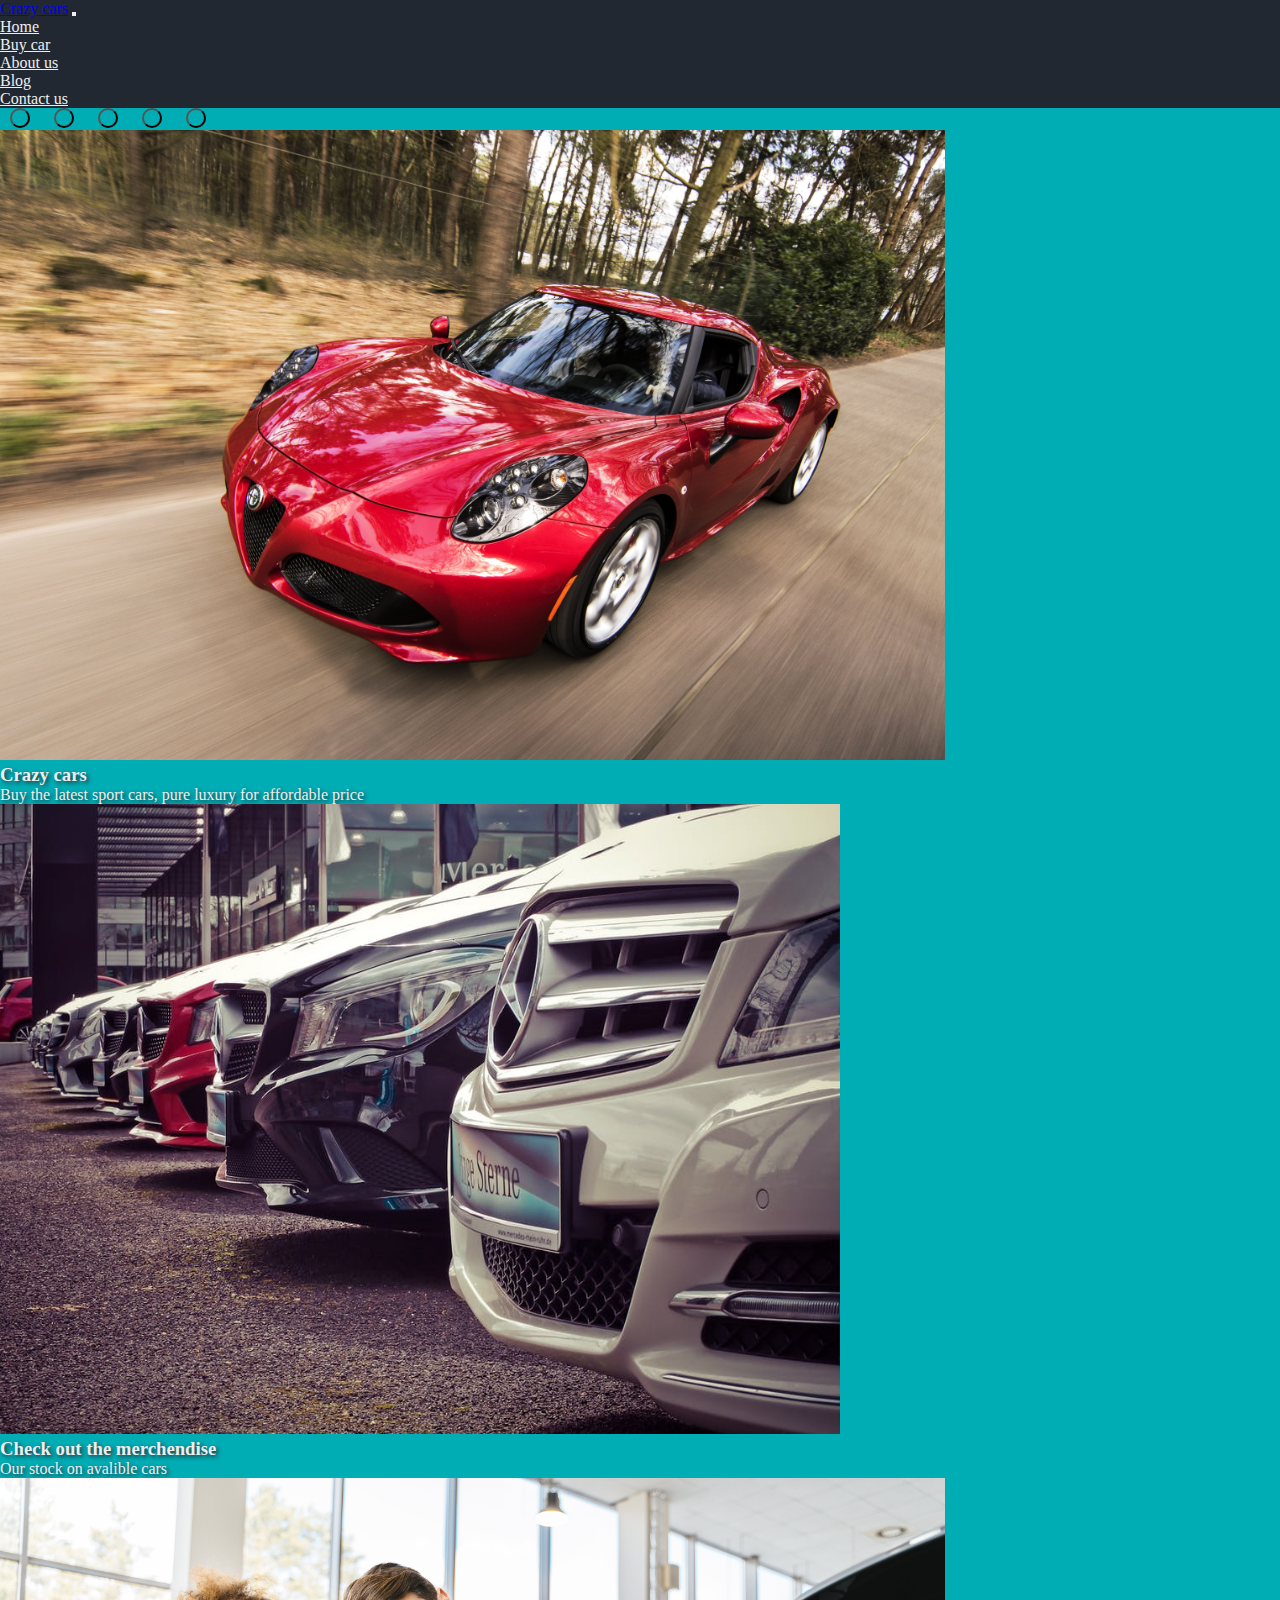
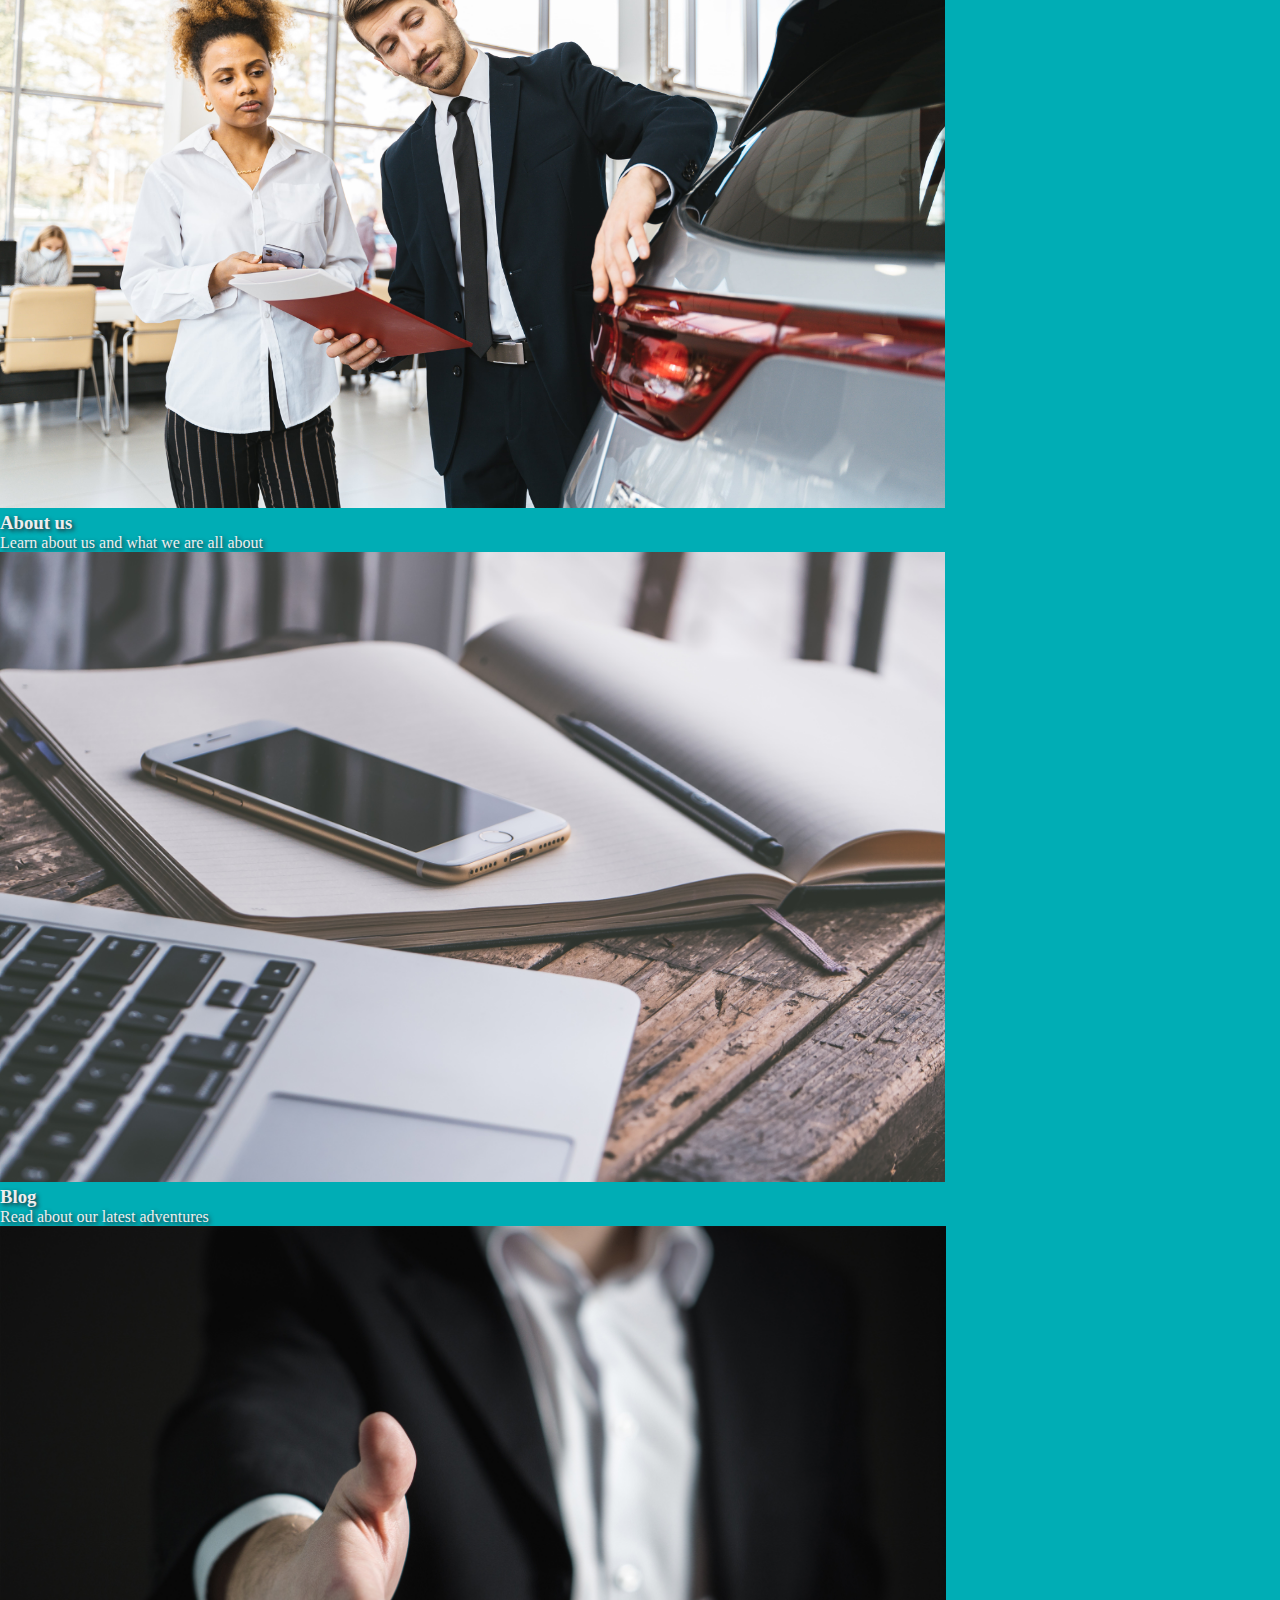
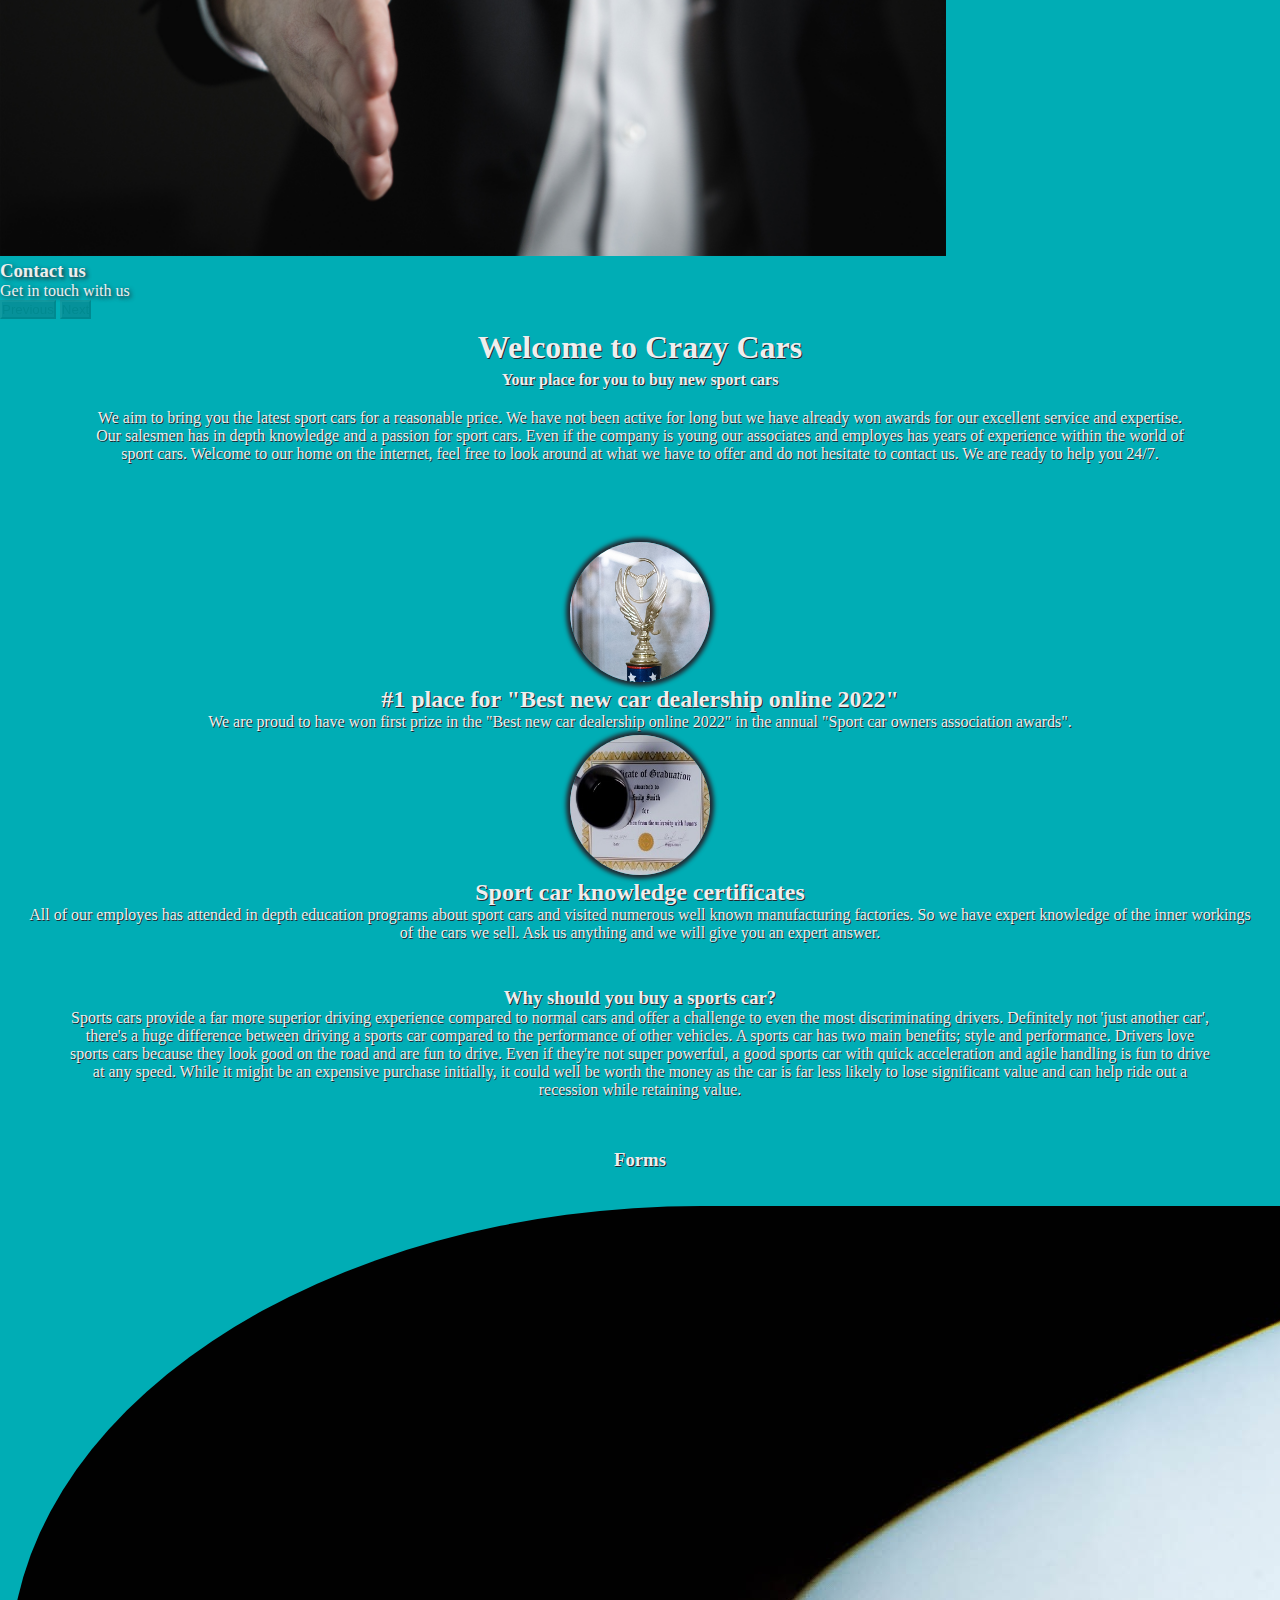
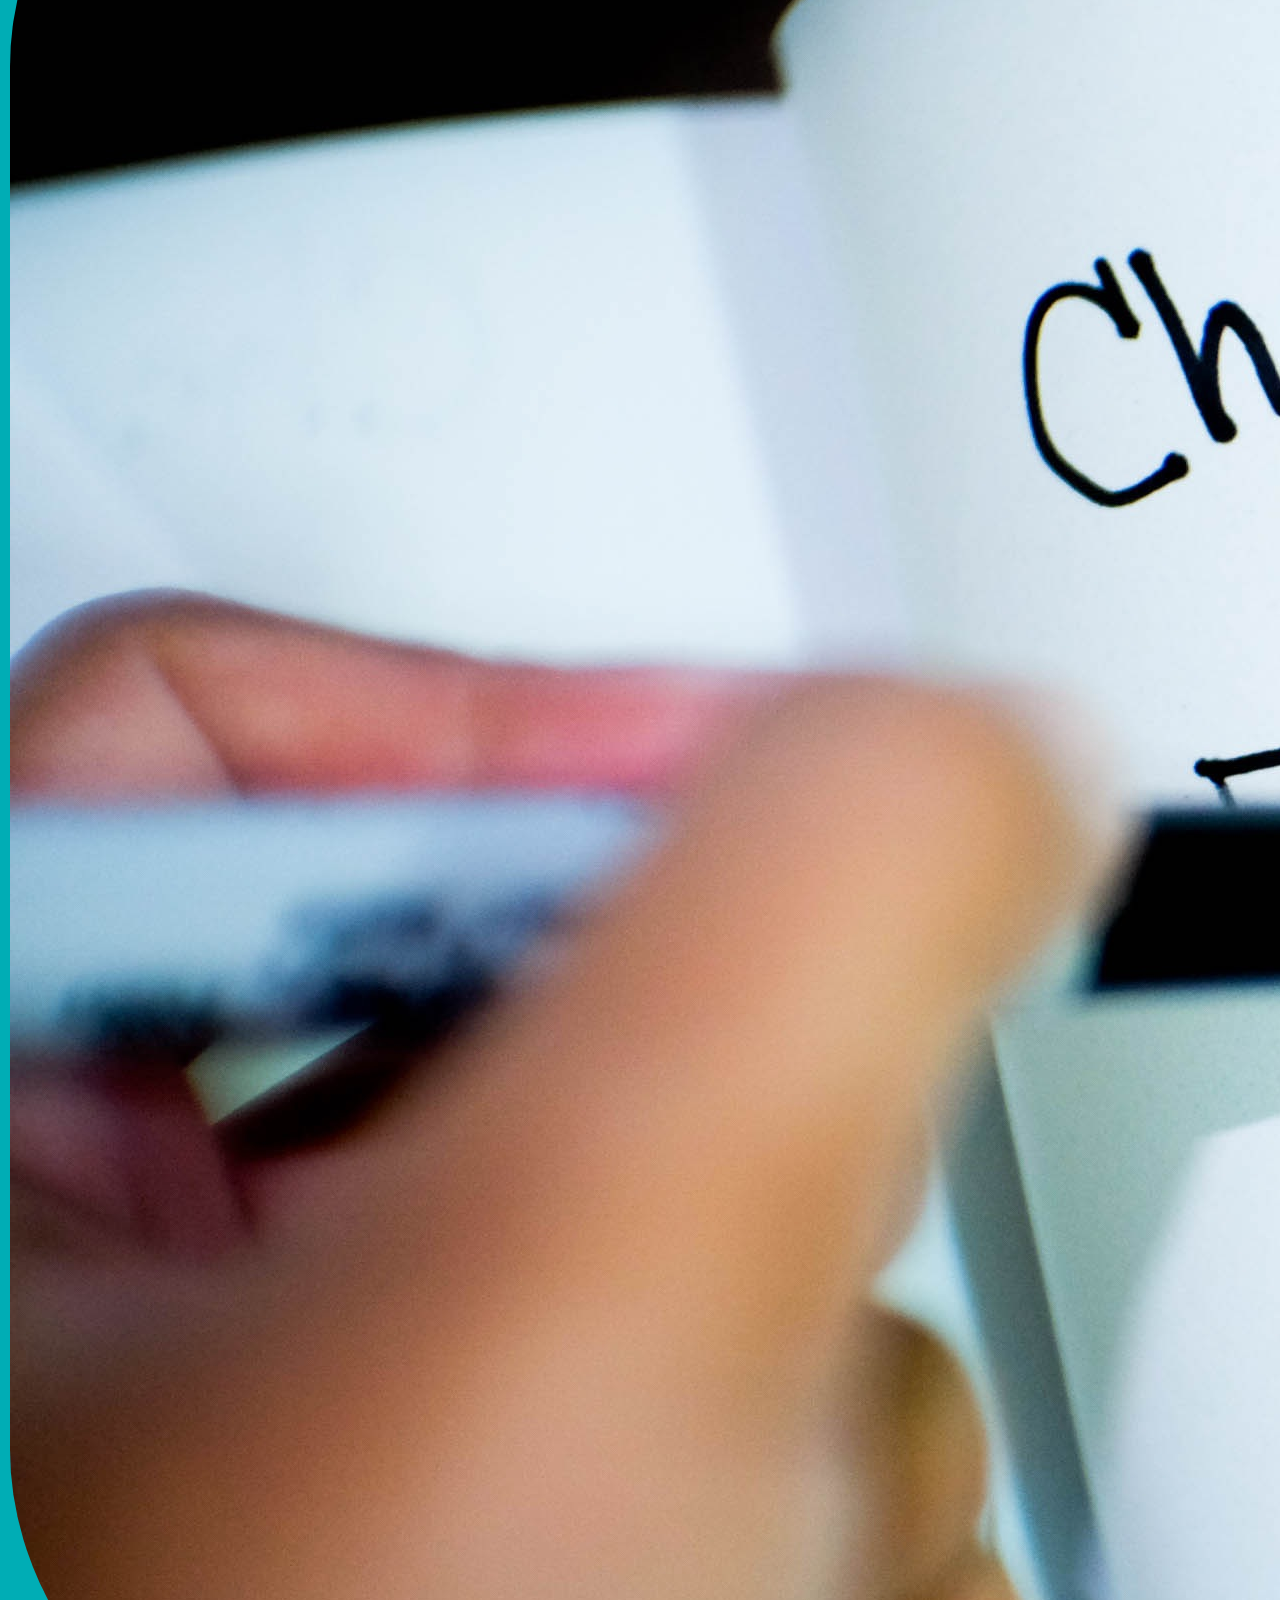
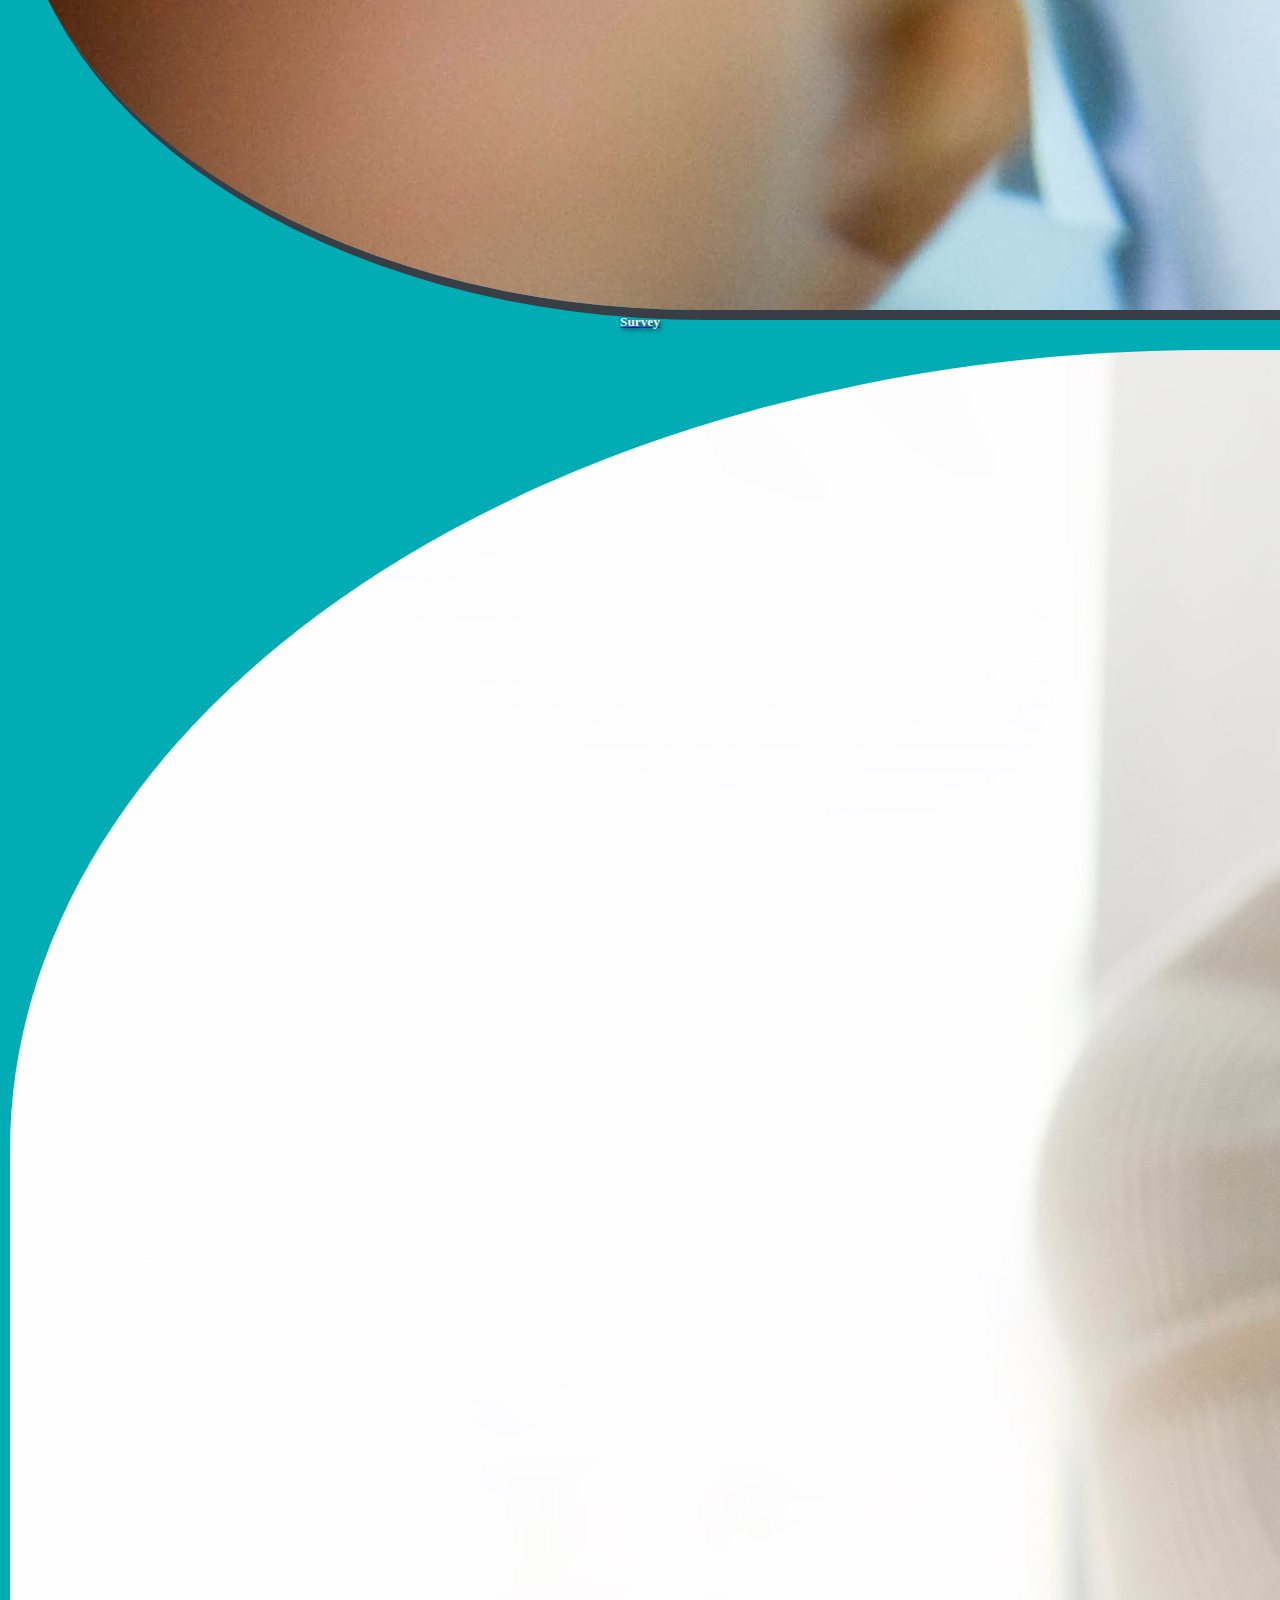
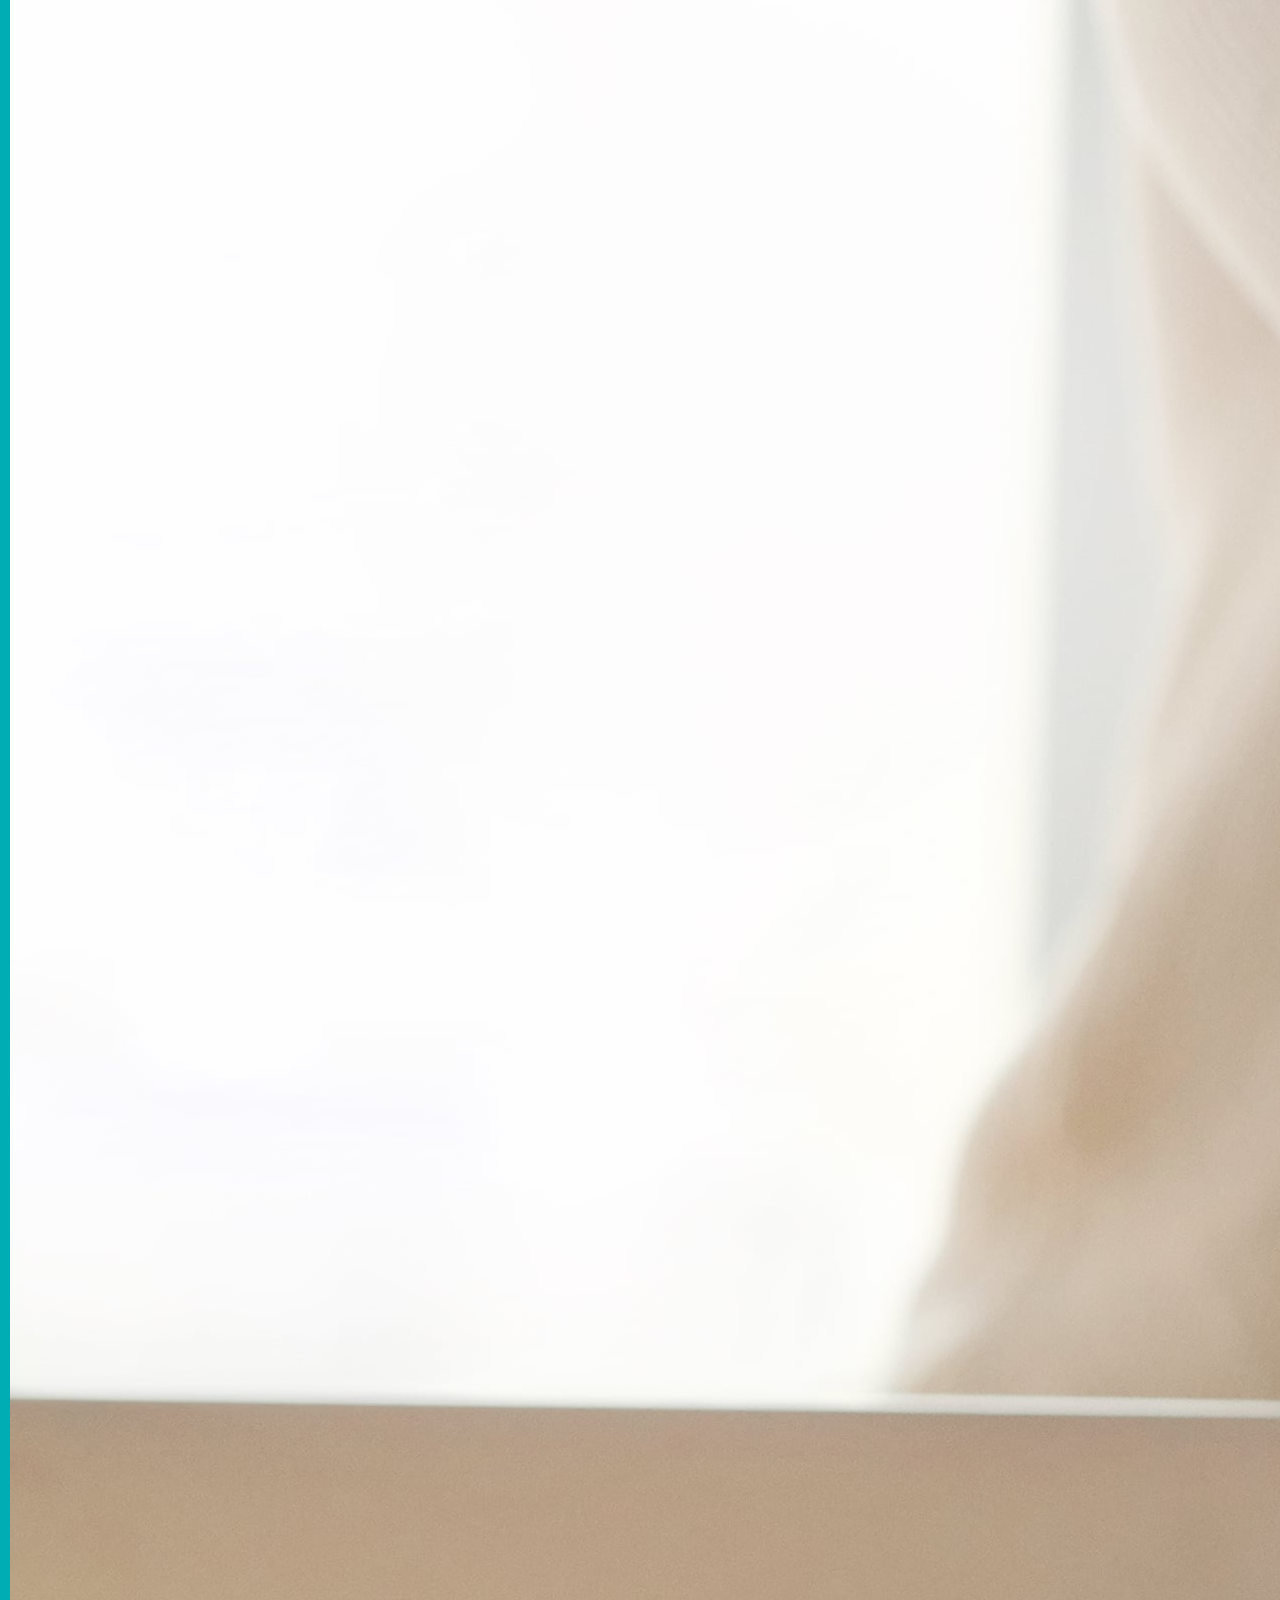
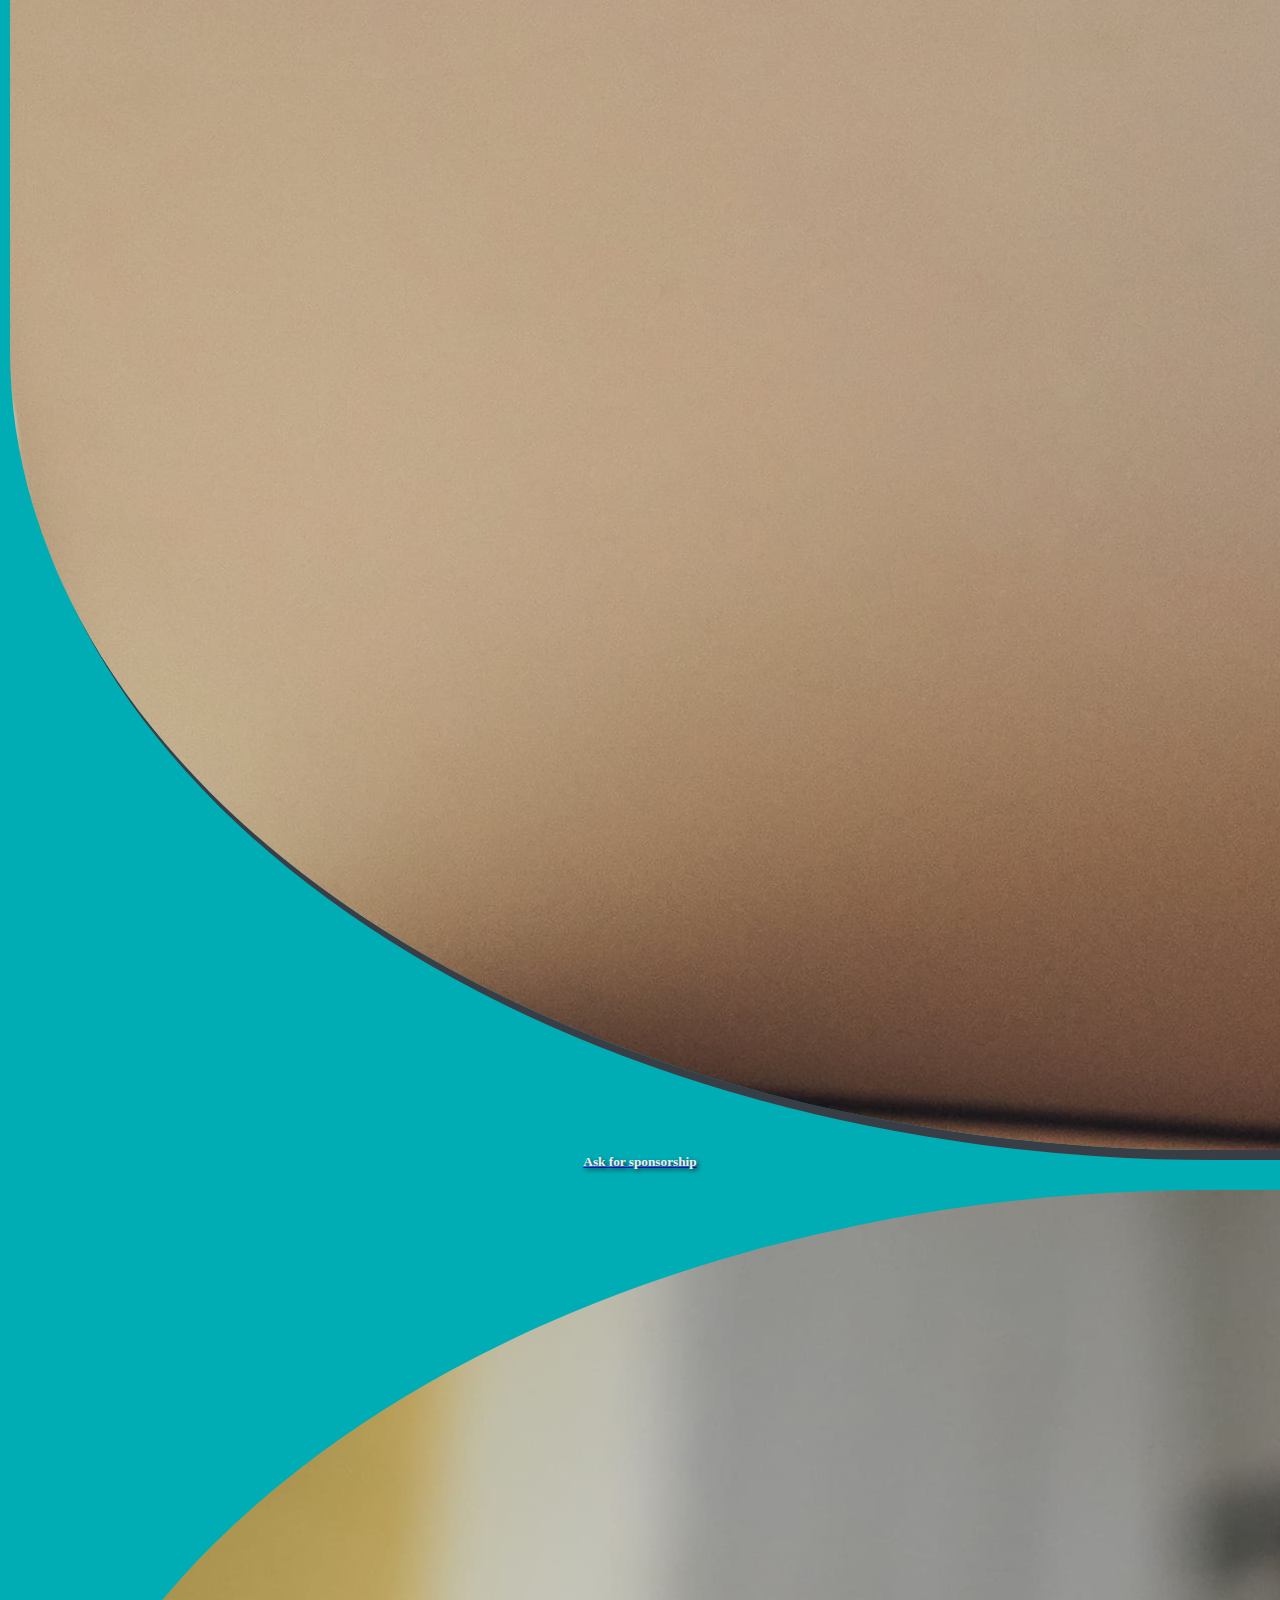
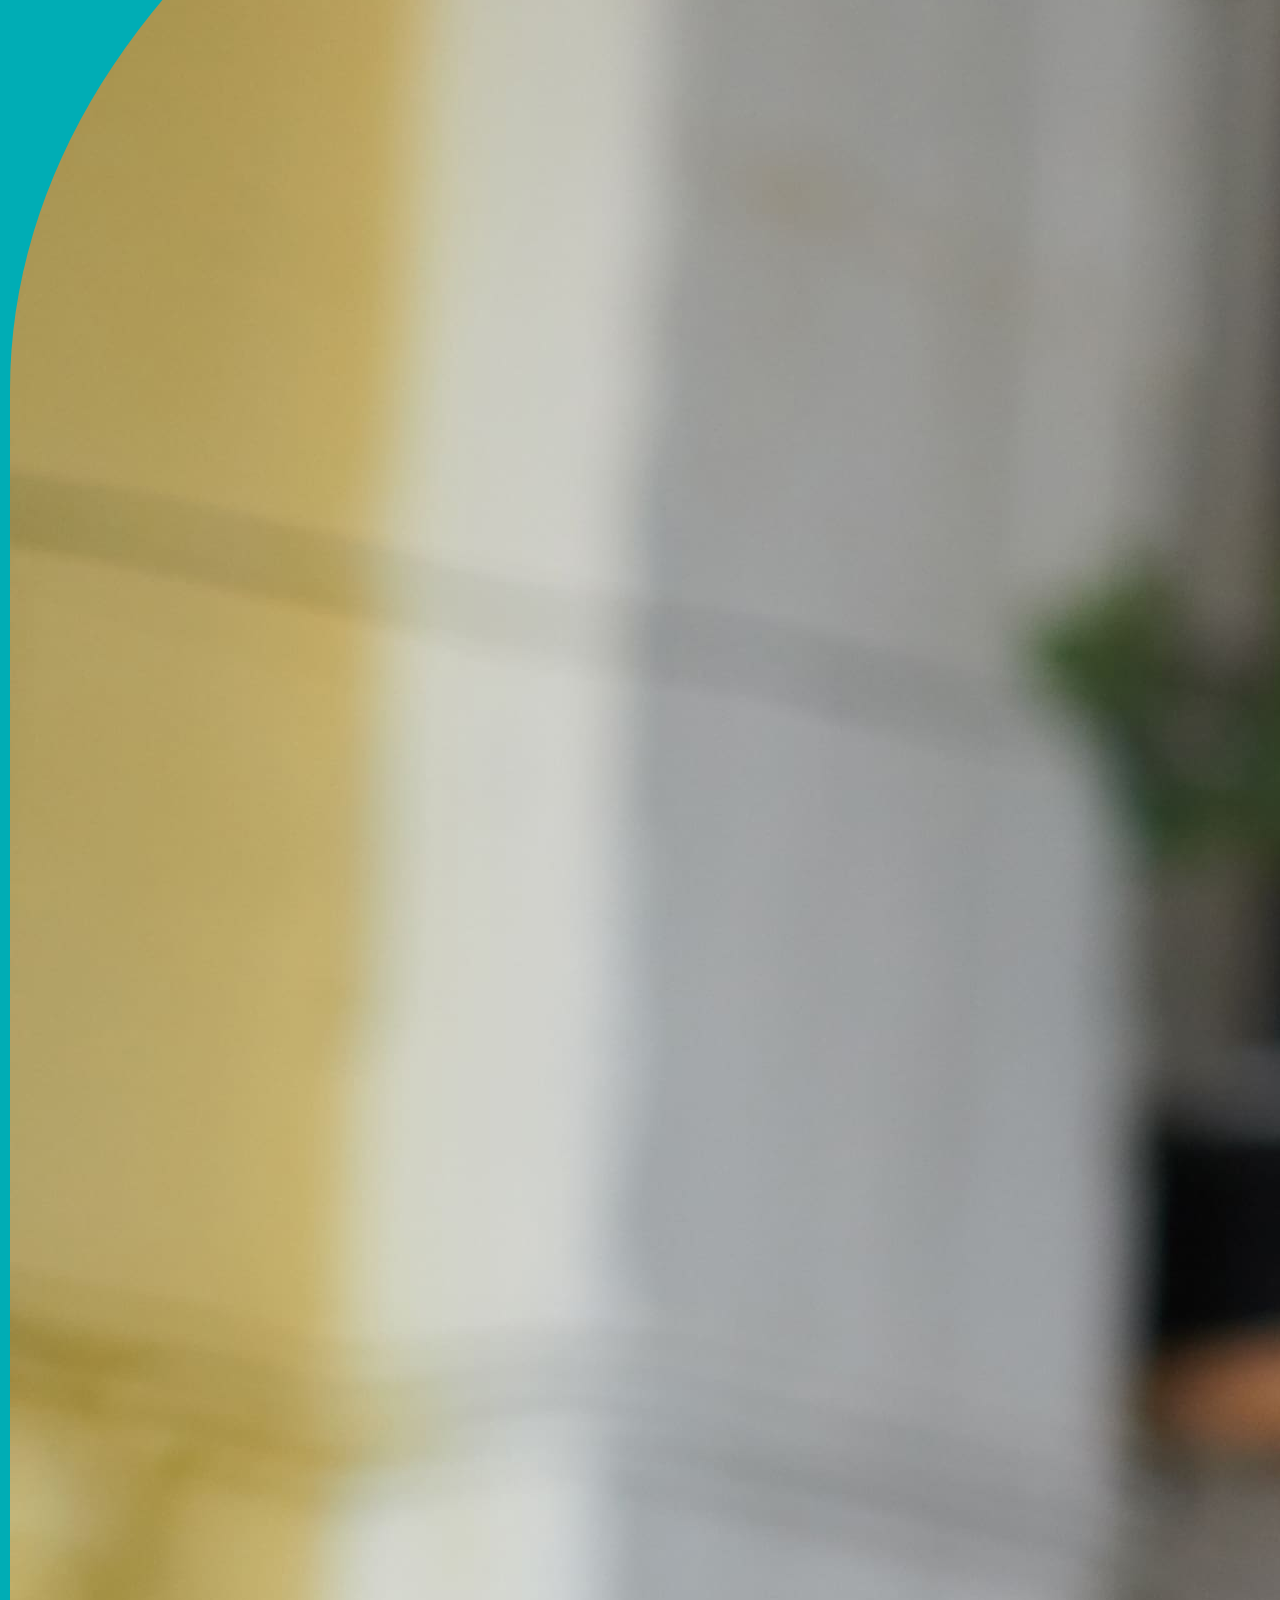
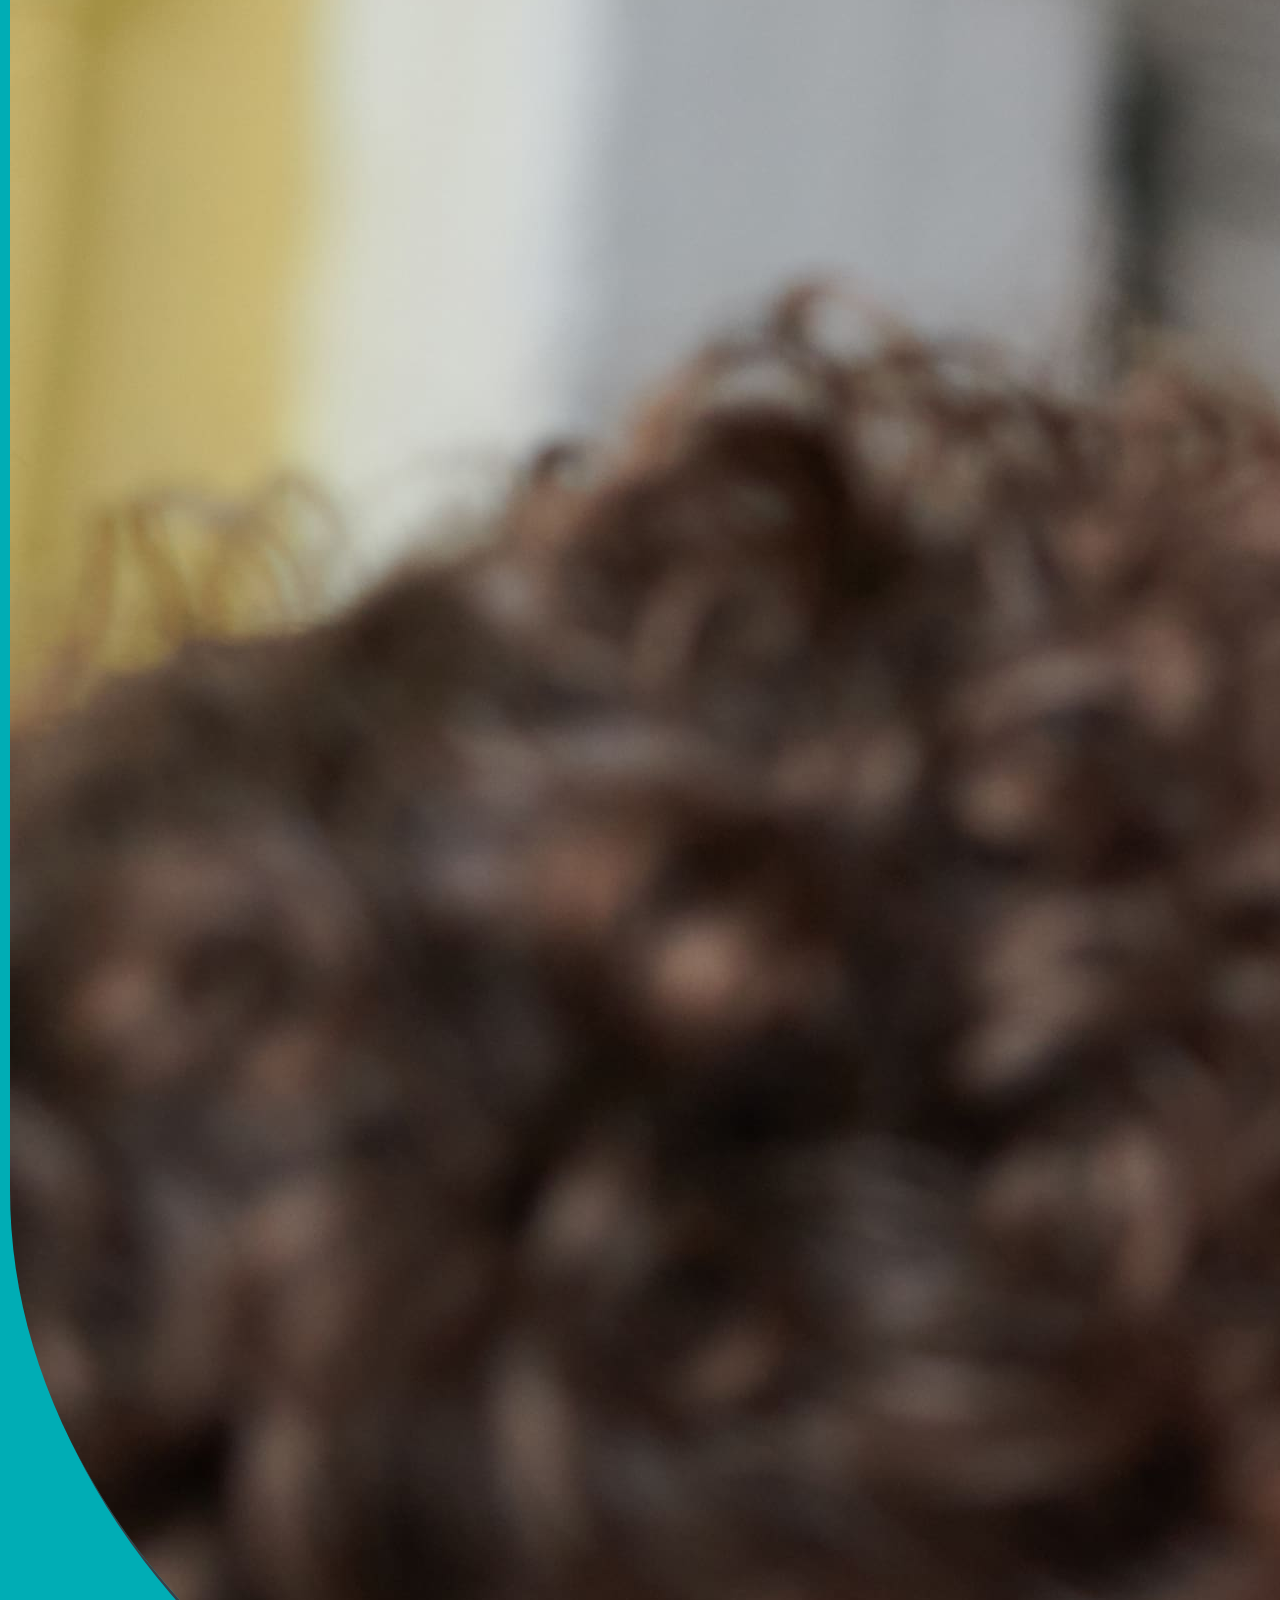
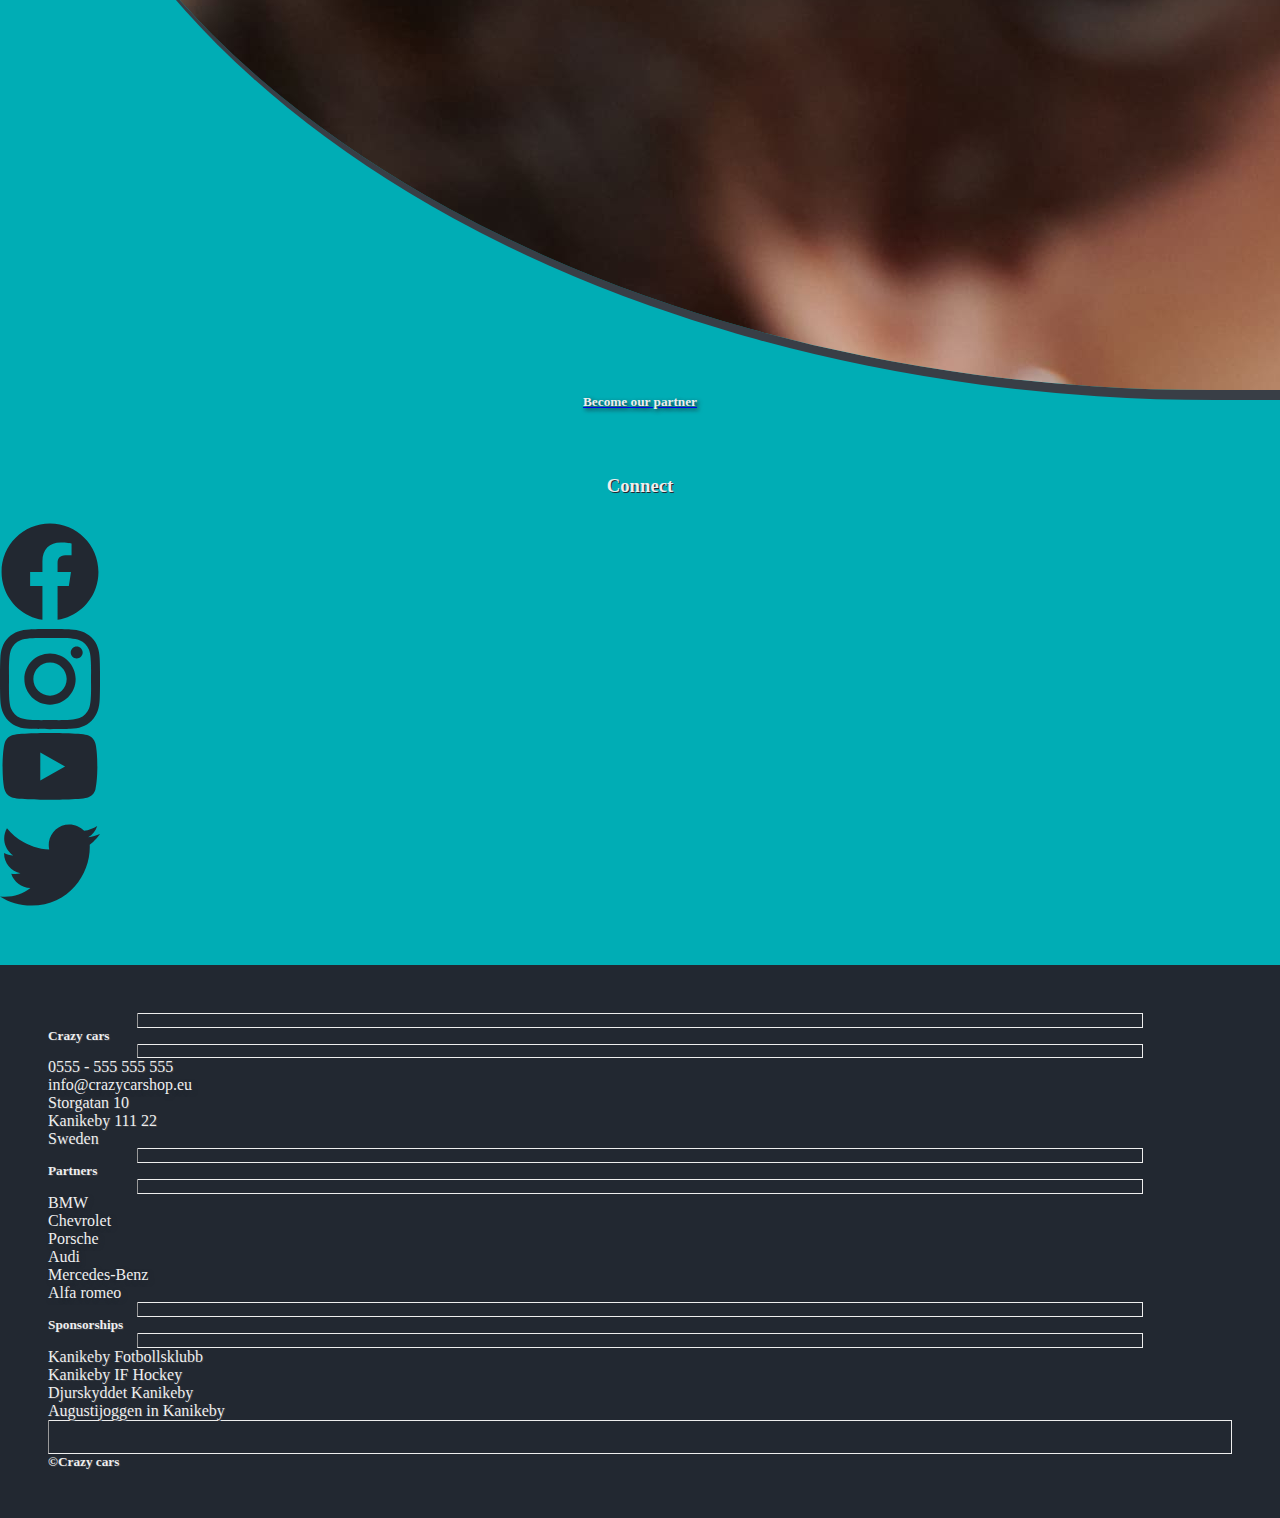
<file: index.html>
<!DOCTYPE html>
<html lang="en">
<head>
  <meta charset="UTF-8">
  <meta name="description" content="Third assignment">
  <meta name="keywords" content="crazy car, high end car, fast car, fast vehicle">
  <meta name="author" content="Tommy Björkman">
  <meta name="viewport" content="width=device-width, initial-scale=1.0">
  <link rel="icon" type="image/jpg" href="/assets/images/oncoming-automobile.png">
  <link href="https://cdn.jsdelivr.net/npm/bootstrap@5.2.1/dist/css/bootstrap.min.css" rel="stylesheet" integrity="sha384-iYQeCzEYFbKjA/T2uDLTpkwGzCiq6soy8tYaI1GyVh/UjpbCx/TYkiZhlZB6+fzT" crossorigin="anonymous">
  <script src="https://cdn.jsdelivr.net/npm/bootstrap@5.2.1/dist/js/bootstrap.bundle.min.js" integrity="sha384-u1OknCvxWvY5kfmNBILK2hRnQC3Pr17a+RTT6rIHI7NnikvbZlHgTPOOmMi466C8" crossorigin="anonymous"></script>    <title>Welcome to Crazy Cars</title>
  <link rel="stylesheet" href="/assets/css/style.css">
</head>
<body class="body-tom">
  <!-- navbar -->
  <header>
    <nav class="navbar navbar-expand-md navbar-dark fixed-top navv-tom">
      <div class="container-fluid">
        <a class="navbar-brand" href="index.html">Crazy cars</a>
        <button class="navbar-toggler" type="button" data-bs-toggle="collapse" data-bs-target="#navbarCollapse" aria-controls="navbarCollapse" aria-expanded="false" aria-label="Toggle navigation">
          <span class="navbar-toggler-icon"></span>
        </button>
        <div class="collapse navbar-collapse" id="navbarCollapse">
          <ul class="navbar-nav me-auto mb-2 mb-md-0 nav-tom">
            <li class="nav-item">
              <a class="nav-link active nav-tom" aria-current="page" href="index.html">Home</a>
            </li>
            <li class="nav-item">
              <a class="nav-link nav-tom" href="/pages/product.html">Buy car</a>
            </li>
            <li class="nav-item">
                <a class="nav-link nav-tom" href="/pages/about.html">About us</a>
              </li>
              <li class="nav-item">
                <a class="nav-link nav-tom" href="/pages/blog.html">Blog</a>
              </li>
              <li class="nav-item">
                <a class="nav-link nav-tom" href="/pages/contact.html">Contact us</a>
              </li>
          </ul>
        </div>
      </div>
    </nav>
  </header>
  <main>
    <!-- carousel -->
    <div id="carouselExampleCaptions" class="carousel slide" data-bs-ride="false">
        <div class="carousel-indicators carousel-indicators-tom">
          <button type="button" data-bs-target="#carouselExampleCaptions" data-bs-slide-to="0" class="active" aria-current="true" aria-label="Slide 1"></button>
          <button type="button" data-bs-target="#carouselExampleCaptions" data-bs-slide-to="1" aria-label="Slide 2"></button>
          <button type="button" data-bs-target="#carouselExampleCaptions" data-bs-slide-to="2" aria-label="Slide 3"></button>
          <button type="button" data-bs-target="#carouselExampleCaptions" data-bs-slide-to="3" aria-label="Slide 4"></button>
          <button type="button" data-bs-target="#carouselExampleCaptions" data-bs-slide-to="4" aria-label="Slide 5"></button>
        </div>
        <div class="carousel-inner">
        <div class="carousel-item active">
            <img src="/assets/images/pexels-photo-210019-min.jpeg" class="d-block w-100 img-tom" alt="nice looking sports car driving on a road in a forest">
            <div class="carousel-caption d-none d-md-block main-tom">
              <h3>Crazy cars</h3>
              <p>Buy the latest sport cars, pure luxury for affordable price</p>
            </div>
        </div>
        <div class="carousel-item">
            <img src="/assets/images/pexels-photo-164634.jpeg" class="d-block w-100 img-tom" alt="the fronts of eight good looking cars standing in a row">
            <div class="carousel-caption d-none d-md-block">
              <a href="/pages/products.html" class="link-tom"><h3>Check out the merchendise</h3>
              <p>Our stock on avalible cars</p></a>
            </div>
        </div>
        <div class="carousel-item">
            <img src="/assets/images/pexels-photo-7144226-min.jpeg" class="d-block w-100 img-tom" alt="car salesman with block in hand showing the taillight of a car to a female costumer">
            <div class="carousel-caption d-none d-md-block">
              <a href="/pages/about.html" class="link-tom"><h3>About us</h3>
              <p>Learn about us and what we are all about</p></a>
            </div>
        </div>
        <div class="carousel-item">
            <img src="/assets/images/pexels-photo-583848.jpeg" class="d-block w-100 img-tom" alt="a latptop, phone and journal with a pen inside of it lying on a desk">
            <div class="carousel-caption d-none d-md-block">
              <a href="/pages/blog.html" class="link-tom"><h3>Blog</h3>
              <p>Read about our latest adventures</p></a>
            </div>
        </div>
        <div class="carousel-item">
            <img src="/assets/images/pexels-photo-327540.jpeg" class="d-block w-100 img-tom" alt="A man in a suit streching out his hand to greet you">
            <div class="carousel-caption d-none d-md-block">
              <a href="/pages/contact.html" class="link-tom"><h3>Contact us</h3>
              <p>Get in touch with us</p></a>
            </div>
        </div>
      <button class="carousel-control-prev tom-prev" type="button" data-bs-target="#carouselExampleCaptions" data-bs-slide="prev">
      <span class="carousel-control-prev-icon prev-tom" aria-hidden="true"></span>
      <span class="visually-hidden">Previous</span>
      </button>
      <button class="carousel-control-next tom-next" type="button" data-bs-target="#carouselExampleCaptions" data-bs-slide="next">
      <span class="carousel-control-next-icon next-tom" aria-hidden="true"></span>
      <span class="visually-hidden">Next</span>
      </button>
    </div>
  </main>
  <!-- awards and certificates articles -->
  <section>
    <div class="info-tom">
      <h1 class="info-tom">Welcome to Crazy Cars</h1>
      <h4>Your place for you to buy new sport cars</h4>
      <p class="text-tom">We aim to bring you the latest sport cars for a reasonable price. We have not been active for long but we have already won awards for our excellent service and expertise. Our salesmen has in depth knowledge and a passion for sport cars. Even if the company is young our associates and employes has years of experience within the world of sport cars. Welcome to our home on the internet, feel free to look around at what we have to offer and do not hesitate to contact us. We are ready to help you 24/7.</p>
    </div>
  </section>
  <article>
    <div class="row article-tom">
      <div class="col-lg-4 col-tom">
        <span class="picture-tom"><img src="/assets/images/trying.png" alt="picture of a first place reward for an online great sports car dealership organisation"></span>
        <h2 class="fw-normal">#1 place for "Best new car dealership online 2022"</h2>
        <p>We are proud to have won first prize in the "Best new car dealership online 2022" in the annual "Sport car owners association awards".</p>
      </div>
      <div class="col-lg-4 col-tom">
        <span class="picture-tom"><img src="/assets/images/pexels-photo-9829488.jpeg" alt="picture of a certificate"></span>
        <h2 class="fw-normal">Sport car knowledge certificates</h2>
        <p>All of our employes has attended in depth education programs about sport cars and visited numerous well known manufacturing factories. So we have expert knowledge of the inner workings of the cars we sell. Ask us anything and we will give you an expert answer.</p>
      </div>
    </div>
  </article>
  <!-- third article -->
  <article class="info-tom2">
    <h3>Why should you buy a sports car?</h3>
    <p>Sports cars provide a far more superior driving experience compared to normal cars and offer a challenge to even the most discriminating drivers. Definitely not 'just another car', there's a huge difference between driving a sports car compared to the performance of other vehicles. A sports car has two main benefits; style and performance. Drivers love sports cars because they look good on the road and are fun to drive. Even if they're not super powerful, a good sports car with quick acceleration and agile handling is fun to drive at any speed. While it might be an expensive purchase initially, it could well be worth the money as the car is far less likely to lose significant value and can help ride out a recession while retaining value.</p>
  </article>  
  <!-- forms and social -->
  <section>
    <h3 class="info-tom2">Forms</h3>
    <div class="row">
      <div class="card col-md-4 card-tom">
        <a href="/pages/form-tom.html" target="_blank" rel=noopener><img src="/assets/images/pexels-photo-416322.jpeg" class="card-img" alt="picture of a sheet with checkboxes">
        <div class="card-img-overlay">
          <h5 class="card-title link-tom">Survey</h5>
          <h5 id="hidden-tom" class="link-tom larger-tom">Fill in a survey, new tab opens</h5>
        </div></a> 
      </div>
      <div class="card col-md-4 card-tom">
        <a href="/pages/form-tom2.html" target="_blank" rel=noopener><img src="/assets/images/pexels-photo-3184465-min.jpeg" class="card-img" alt="two people shaking hands over an office desk">
        <div class="card-img-overlay">
          <h5 class="card-title link-tom">Ask for sponsorship</h5>
          <h5 id="hidden-tom" class="link-tom larger-tom">Apply here, new tab opens</h5>
        </div></a>
      </div>
      <div class="card col-md-4 card-tom">
        <a href="/pages/notavail.html" target="_blank" rel=noopener><img src="/assets/images/pexels-photo-3184428-min.jpeg" class="card-img" alt="numerous people joining in on a high five">
        <div class="card-img-overlay">
          <h5 class="card-title link-tom">Become our partner</h5>
          <h5 id="hidden-tom" class="nolink-tom">NOT AVAILABLE</h5>
        </div></a>
      </div>
    </div>
  </section>
  <section>
    <div class="info-tom2">
      <h3 class="connect-tom">Connect</h3>
    </div>
    <div class="row social-tom">
      <div  class="fb-tom">
        <a href="http://facebook.com" title="Visit us on Facebook.com"><svg xmlns="http://www.w3.org/2000/svg" viewBox="0 0 512 512"><!-- Font Awesome Pro 6.2.0 by @fontawesome - https://fontawesome.com License - https://fontawesome.com/license (Commercial License) Copyright 2022 Fonticons, Inc. --><path d="M504 256C504 119 393 8 256 8S8 119 8 256c0 123.78 90.69 226.38 209.25 245V327.69h-63V256h63v-54.64c0-62.15 37-96.48 93.67-96.48 27.14 0 55.52 4.84 55.52 4.84v61h-31.28c-30.8 0-40.41 19.12-40.41 38.73V256h68.78l-11 71.69h-57.78V501C413.31 482.38 504 379.78 504 256z"/></svg></a>
      </div>
      <div class="insta-tom">
        <a href="http://instagram.com" title="Visit us on instagram.com"><svg xmlns="http://www.w3.org/2000/svg" viewBox="0 0 448 512"><!-- Font Awesome Pro 6.2.0 by @fontawesome - https://fontawesome.com License - https://fontawesome.com/license (Commercial License) Copyright 2022 Fonticons, Inc. --><path d="M224.1 141c-63.6 0-114.9 51.3-114.9 114.9s51.3 114.9 114.9 114.9S339 319.5 339 255.9 287.7 141 224.1 141zm0 189.6c-41.1 0-74.7-33.5-74.7-74.7s33.5-74.7 74.7-74.7 74.7 33.5 74.7 74.7-33.6 74.7-74.7 74.7zm146.4-194.3c0 14.9-12 26.8-26.8 26.8-14.9 0-26.8-12-26.8-26.8s12-26.8 26.8-26.8 26.8 12 26.8 26.8zm76.1 27.2c-1.7-35.9-9.9-67.7-36.2-93.9-26.2-26.2-58-34.4-93.9-36.2-37-2.1-147.9-2.1-184.9 0-35.8 1.7-67.6 9.9-93.9 36.1s-34.4 58-36.2 93.9c-2.1 37-2.1 147.9 0 184.9 1.7 35.9 9.9 67.7 36.2 93.9s58 34.4 93.9 36.2c37 2.1 147.9 2.1 184.9 0 35.9-1.7 67.7-9.9 93.9-36.2 26.2-26.2 34.4-58 36.2-93.9 2.1-37 2.1-147.8 0-184.8zM398.8 388c-7.8 19.6-22.9 34.7-42.6 42.6-29.5 11.7-99.5 9-132.1 9s-102.7 2.6-132.1-9c-19.6-7.8-34.7-22.9-42.6-42.6-11.7-29.5-9-99.5-9-132.1s-2.6-102.7 9-132.1c7.8-19.6 22.9-34.7 42.6-42.6 29.5-11.7 99.5-9 132.1-9s102.7-2.6 132.1 9c19.6 7.8 34.7 22.9 42.6 42.6 11.7 29.5 9 99.5 9 132.1s2.7 102.7-9 132.1z"/></svg></a>
      </div>
      <div class="youtube-tom">
        <a href="http://youtube.com" title="Visit us on Youtube.com"><svg xmlns="http://www.w3.org/2000/svg" viewBox="0 0 576 512"><!-- Font Awesome Pro 6.2.0 by @fontawesome - https://fontawesome.com License - https://fontawesome.com/license (Commercial License) Copyright 2022 Fonticons, Inc. --><path d="M549.655 124.083c-6.281-23.65-24.787-42.276-48.284-48.597C458.781 64 288 64 288 64S117.22 64 74.629 75.486c-23.497 6.322-42.003 24.947-48.284 48.597-11.412 42.867-11.412 132.305-11.412 132.305s0 89.438 11.412 132.305c6.281 23.65 24.787 41.5 48.284 47.821C117.22 448 288 448 288 448s170.78 0 213.371-11.486c23.497-6.321 42.003-24.171 48.284-47.821 11.412-42.867 11.412-132.305 11.412-132.305s0-89.438-11.412-132.305zm-317.51 213.508V175.185l142.739 81.205-142.739 81.201z"/></svg></a>
      </div>
      <div class="twitt-tom">
        <a href="http://twitter.com" title="Visit us on twitter.com"><svg xmlns="http://www.w3.org/2000/svg" viewBox="0 0 512 512"><!-- Font Awesome Pro 6.2.0 by @fontawesome - https://fontawesome.com License - https://fontawesome.com/license (Commercial License) Copyright 2022 Fonticons, Inc. --><path d="M459.37 151.716c.325 4.548.325 9.097.325 13.645 0 138.72-105.583 298.558-298.558 298.558-59.452 0-114.68-17.219-161.137-47.106 8.447.974 16.568 1.299 25.34 1.299 49.055 0 94.213-16.568 130.274-44.832-46.132-.975-84.792-31.188-98.112-72.772 6.498.974 12.995 1.624 19.818 1.624 9.421 0 18.843-1.3 27.614-3.573-48.081-9.747-84.143-51.98-84.143-102.985v-1.299c13.969 7.797 30.214 12.67 47.431 13.319-28.264-18.843-46.781-51.005-46.781-87.391 0-19.492 5.197-37.36 14.294-52.954 51.655 63.675 129.3 105.258 216.365 109.807-1.624-7.797-2.599-15.918-2.599-24.04 0-57.828 46.782-104.934 104.934-104.934 30.213 0 57.502 12.67 76.67 33.137 23.715-4.548 46.456-13.32 66.599-25.34-7.798 24.366-24.366 44.833-46.132 57.827 21.117-2.273 41.584-8.122 60.426-16.243-14.292 20.791-32.161 39.308-52.628 54.253z"/></svg></a>
      </div>
    </div>
  </section>
  <!-- footer with links -->
  <footer>
    <div class="container-fluid footer-tom">
      <div class="row text-center">
        <div class="col-md-4">
          <hr class="line-tom">
          <h5>Crazy cars</h5>
          <hr class="line-tom">
          <p>0555 - 555 555 555</p>
          <div class="link-tom2"><a href="mailto:info@crazycarshop.eu"><p>info@crazycarshop.eu</p></a></div>
          <p>Storgatan 10</p>
          <p>Kanikeby 111 22</p>
          <p>Sweden</p>
        </div>
        <div class="col-md-4">
          <hr class="line-tom">
          <h5>Partners</h5>
          <hr class="line-tom">
          <div class="link-tom2"><p><a href="https://bmw.com">BMW</p></a></div>
          <div class="link-tom2"><p><a href="https://www.chevrolet.com/">Chevrolet</p></div></a>
          <div class="link-tom2"><p><a href="https://porsche.com">Porsche</p></div></a> 
          <div class="link-tom2"><p><a href="https://audi.com">Audi</p></div></a> 
          <div class="link-tom2"><p><a href="https://mercedes.com">Mercedes-Benz</p></div></a>
          <div class="link-tom2"><p><a href="https://alfaromeo.com">Alfa romeo</p></div></a> 
        </div>
        <div class="col-md-4">
          <hr class="line-tom">
          <h5>Sponsorships</h5>
          <hr class="line-tom">
          <p>Kanikeby Fotbollsklubb</p>
          <p>Kanikeby IF Hockey</p>
          <p>Djurskyddet Kanikeby</p>
          <p>Augustijoggen in Kanikeby</p>
        </div>
        <div class="col-12">
          <hr class="line-tom2">
          <h5>&copy;Crazy cars</h5>
        </div>
      </div>
    </div>
  </footer>
</body>
</html>
</file>
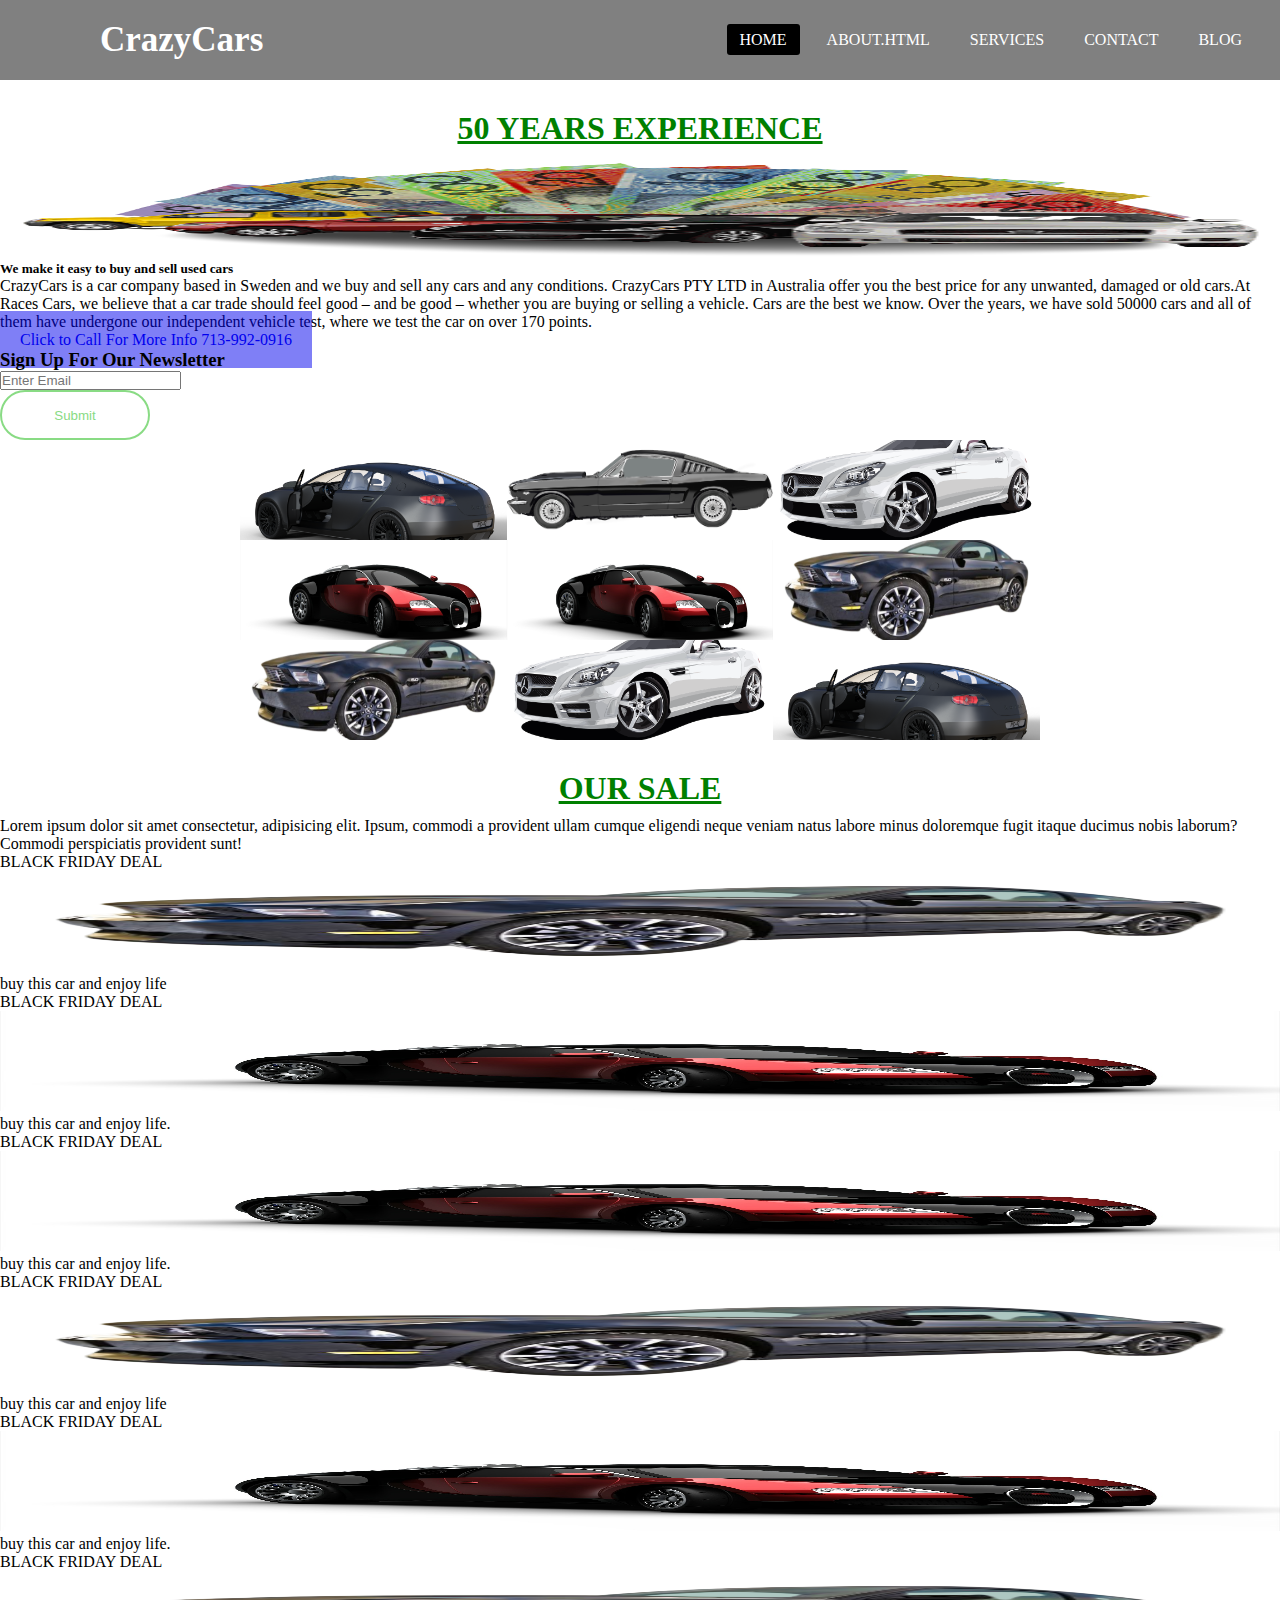
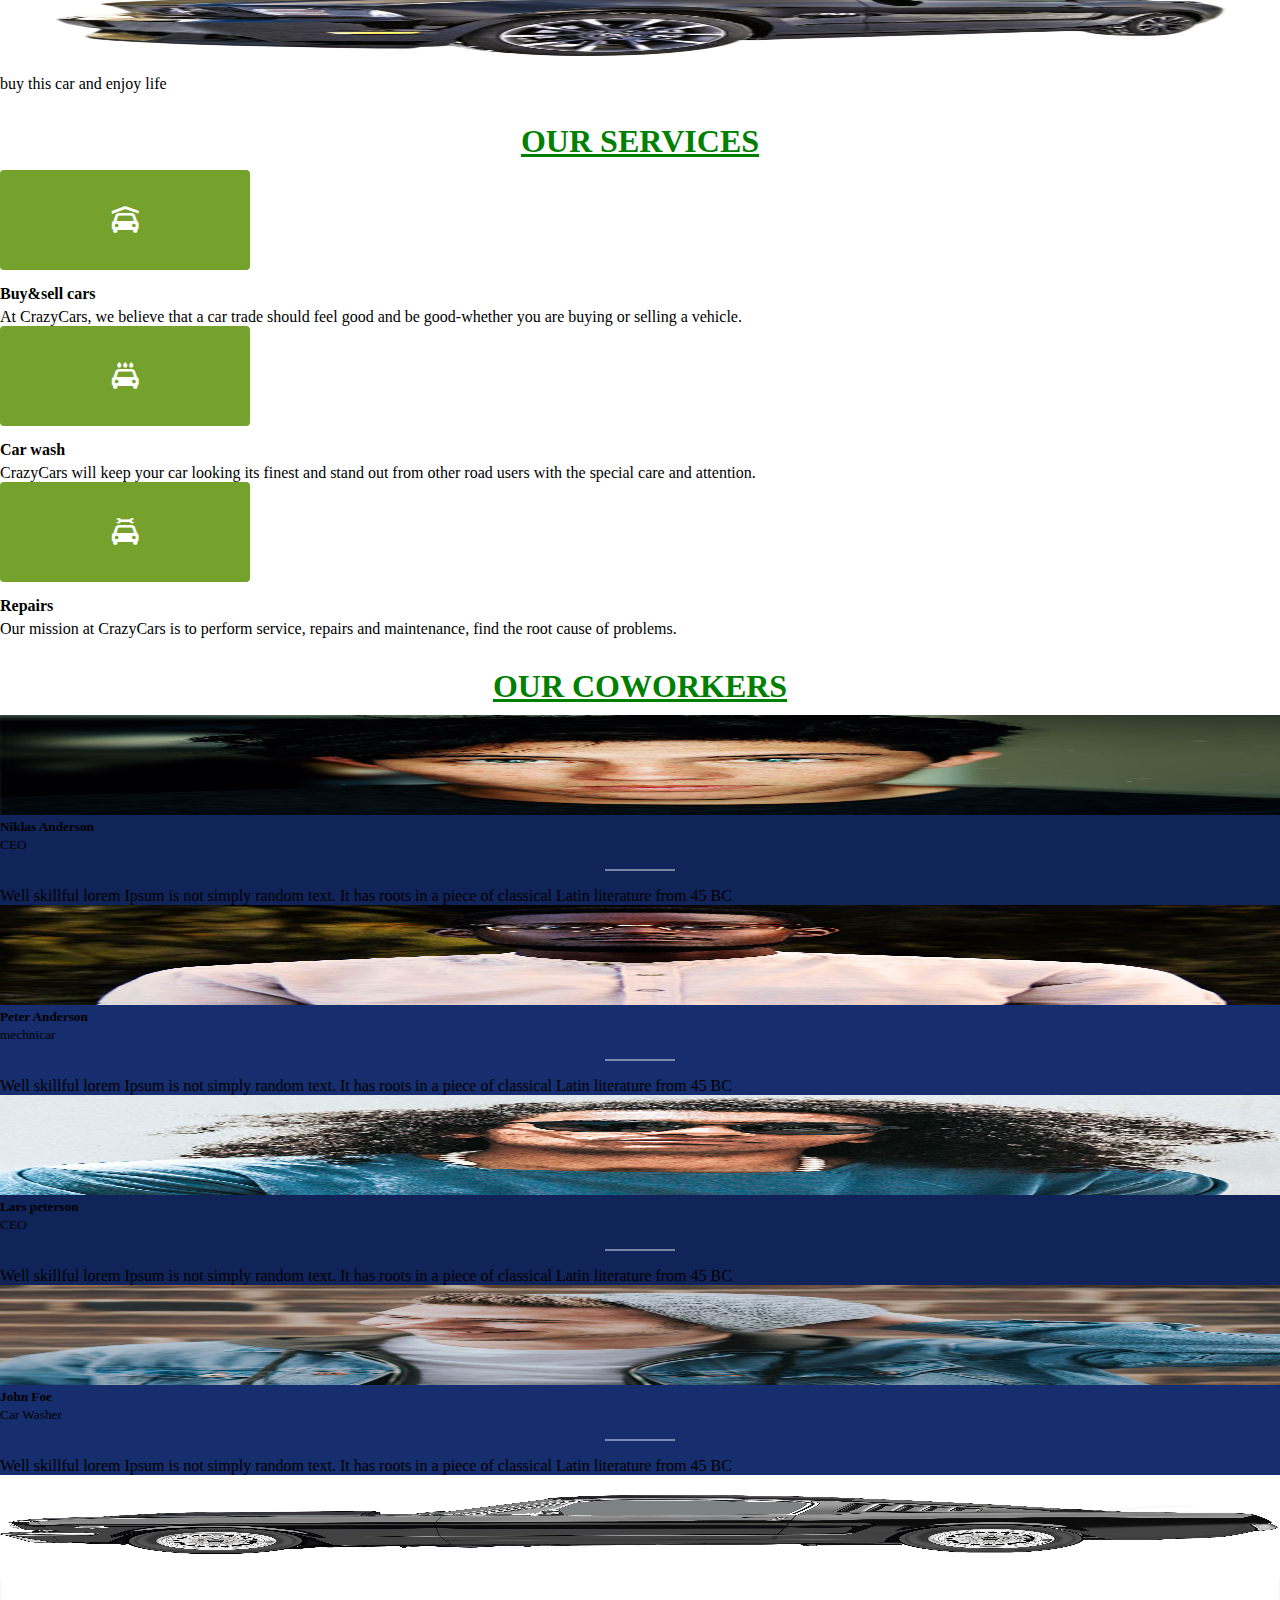
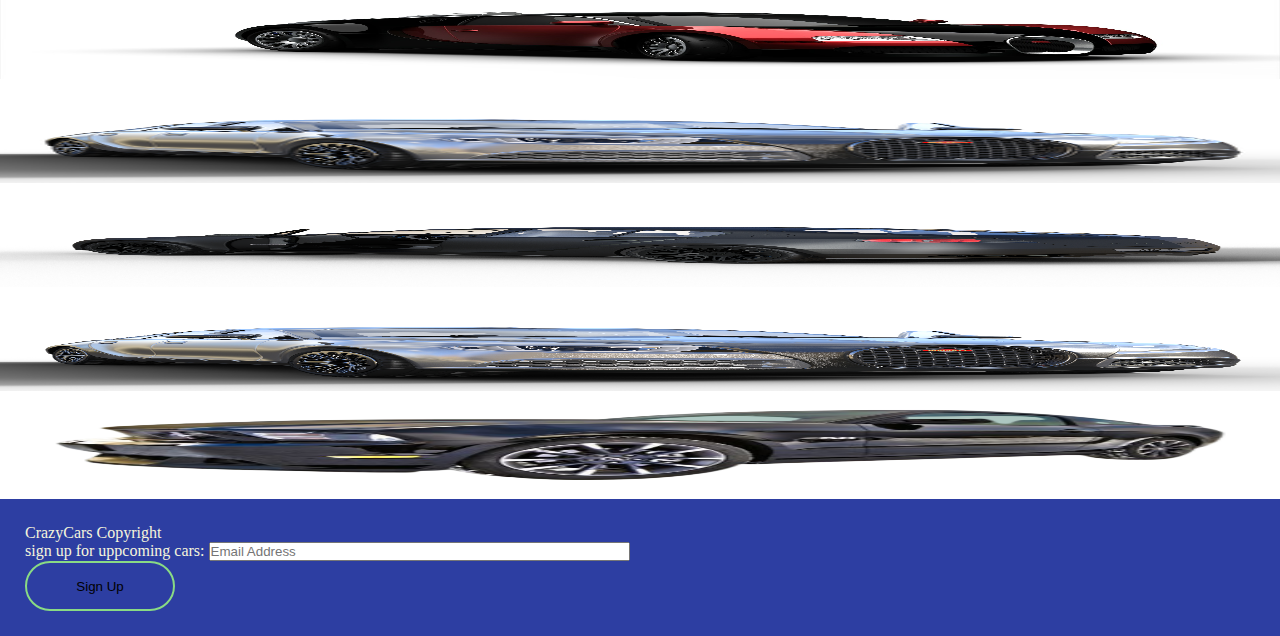
<file: about.html>
<!DOCTYPE html>
<html lang="en">

<head>
    <meta charset="UTF-8">
    <meta http-equiv="X-UA-Compatible" content="IE=edge">
    <meta name="viewport" content="width=device-width, initial-scale=1.0">
    <link href="https://cdn.jsdelivr.net/npm/bootstrap@5.2.1/dist/css/bootstrap.min.css" rel="stylesheet" integrity="sha384-iYQeCzEYFbKjA/T2uDLTpkwGzCiq6soy8tYaI1GyVh/UjpbCx/TYkiZhlZB6+fzT" crossorigin="anonymous">
    <link rel="stylesheet" href="nabi.css">
    <link rel="stylesheet" href="boxicons.min.css">
    <title>CrazyCars</title>

</head>

<body>
    <nav>
        <input type="checkbox" id="check">
        <label for="check" class="checkbtn">
          <i class="fas fa-bars"></i>
        </label>
        <label for="" class="logo">CrazyCars</label>
        <ul>
            <li><a href="#" class="active">Home</a></li>
            <li><a href="#">About.html</a></li>
            <li><a href="#">Services</a></li>
            <li><a href="#">Contact</a></li>
            <li><a href="#">blog</a></li>

        </ul>
    </nav>

    <section class="bg-dark text-light p-5 text-center text-sm-star">

        <div class="container">
            <div class="d-sm-flex">
                <div>
                    <h1>50 Years Experience</h1>
                    <img class="img-fluid w-50" src="img/cars1.png" alt="iamge of car">
                    <h5>We make it easy to buy and sell used cars</h5>

                    <p>
                        CrazyCars is a car company based in Sweden and we buy and sell any cars and any conditions. CrazyCars PTY LTD in Australia offer you the best price for any unwanted, damaged or old cars.At Races Cars, we believe that a car trade should feel good – and
                        be good – whether you are buying or selling a vehicle. Cars are the best we know. Over the years, we have sold 50000 cars and all of them have undergone our independent vehicle test, where we test the car on over 170 points.

                    </p>
                    <a class="btn btn-primary btn-xlg" href="tel:713-992-0916" style="padding:20px;background-color:rgba(0,0,238,.5)">
                        Click to Call For More Info <span class="glyphicon glyphicon-earphone"
                            style="padding-left:10px; padding-right:10px;"></span>713-992-0916
                    </a>
                </div>
    </section>

    <section class="bg-primary text-light p-5">
        <div class="container">
            <div class="d-nd-flex justify-content-between
                    align-items-center">
                <h3 class="mb-3 mb-md-0">Sign Up For Our Newsletter</h3>
                <div class="input-group news-input">
                    <input type="text" class="form-control" placeholder="Enter Email">
                    <div class="input-group news-input">
                        <button class="noselect">
                            <span>Submit</span>
                                <svg xmlns="http://www.w3.org/2000/svg" width="24" height="24" viewBox="0 0 24 24"><path d="M0 11c2.761.575 6.312 1.688 9 3.438 3.157-4.23 8.828-8.187 15-11.438-5.861 5.775-10.711 12.328-14 18.917-2.651-3.766-5.547-7.271-10-10.917z"/></svg>
                            </button>
                    </div>
                </div>
            </div>
    </section>

    <div class="image-gallery">
        <img src='img/cars9.png' alt='image of car'>
        <img src='img/cars8.png' alt='image of car'>
        <img src='img/cars7.png' alt='image of car'>
        <img src='img/cars2.png' alt='image of car'>
        <img src='img/cars2.png' alt='image of car'>
        <img src='img/cars6.png' alt='image of car'>
        <img src='img/cars6.png' alt='image of car'>
        <img src='img/cars7.png' alt='image of car'>
        <img src='img/cars9.png' alt='image of car'>
    </div>
    <div class="container-nabi">
        <div class="text-center p-3">
            <h1 class="text-nabi">Our sale</h1>
            <p class="text-muted my-5">Lorem ipsum dolor sit amet consectetur, adipisicing elit. Ipsum, commodi a provident ullam cumque eligendi neque veniam natus labore minus doloremque fugit itaque ducimus nobis laborum? Commodi perspiciatis provident sunt!</p>
        </div>
        <div class="mo-nabi">
            <div class="row">
                <div class="col-sm-4">
                    <div class="panel panel-primary">
                        <div class="panel-heading p-5 text-danger text-center text-sm-star">BLACK FRIDAY DEAL</div>
                        <div class="panel-body"><img src="img/cars6.png" alt="Image of car"></div>
                        <div class="panel-footer text-center">buy this car and enjoy life</div>
                    </div>
                </div>
                <div class="col-sm-4">
                    <div class="panel panel-danger">
                        <div class="panel-heading p-5  text-danger text-center text-sm-star">BLACK FRIDAY DEAL</div>
                        <div class="panel-body"><img src="img/cars2.png" alt="Image of car"></div>
                        <div class="panel-footer text-center">buy this car and enjoy life.</div>
                    </div>
                </div>
                <div class="col-sm-4">
                    <div class="panel panel-danger">
                        <div class="panel-heading p-5 text-danger text-center text-sm-star">BLACK FRIDAY DEAL</div>
                        <div class="panel-body"><img src="img/cars2.png" alt="Image of car"></div>
                        <div class="panel-footer text-center">buy this car and enjoy life.</div>
                    </div>
                </div>
                <div class="col-sm-4">
                    <div class="panel-Nabi">
                        <div class="panel-heading p-5 text-danger text-center text-sm-star">BLACK FRIDAY DEAL</div>
                        <div class="panel-body"><img src="img/cars6.png" alt="Image of car"></div>
                        <div class="panel-footer text-center">buy this car and enjoy life</div>
                    </div>
                </div>
                <div class="col-sm-4">
                    <div class="panel panel-danger">
                        <div class="panel-heading p-5 text-danger text-center text-sm-star">BLACK FRIDAY DEAL</div>
                        <div class="panel-body"><img src="img/cars2.png" alt="Image of car"></div>
                        <div class="panel-footer text-center">buy this car and enjoy life.</div>
                    </div>
                </div>
                <div class="col-sm-4">
                    <div class="panel-Nabi">
                        <div class="panel-heading p-5 text-danger text-center text-sm-star">BLACK FRIDAY DEAL</div>
                        <div class="panel-body"><img src="img/cars6.png" alt="Image of car"></div>
                        <div class="panel-footer text-center">buy this car and enjoy life</div>
                    </div>
                </div>
            </div>
        </div>
        <section id="services">
            <div class="container-nabi ">
                <div class="row-nabi ">
                    <div class="col-12 section-intro ">
                        <h1>Our Services</hi>

                    </div>
                </div>
                <div class="row">
                    <div class="col-lg-4 col-sm-6 p-5 ">
                        <div class="icon-box ">
                            <i class='bx bxs-car-garage'></i>
                        </div>
                        <h4>Buy&sell cars</h4>
                        <p>At CrazyCars, we believe that a car trade should feel good and be good-whether you are buying or selling a vehicle.</p>
                    </div>
                    <div class="col-lg-4 col-sm-6 p-5 ">
                        <div class="icon-box ">
                            <i class='bx bxs-car-wash'></i>
                        </div>
                        <h4>Car wash</h4>
                        <p>CrazyCars will keep your car looking its finest and stand out from other road users with the special care and attention.</p>
                    </div>
                    <div class="col-lg-4 col-sm-6 p-5 ">
                        <div class="icon-box ">
                            <i class='bx bxs-car-mechanic'></i>
                        </div>
                        <h4>Repairs</h4>
                        <p>Our mission at CrazyCars is to perform service, repairs and maintenance, find the root cause of problems.</p>
                    </div>

                </div>
        </section>
        <h1>Our Coworkers</h1>
        <section id="team" class="row g-0 py-0 text-center">
            <div class="col-lg-3 col-sm-6 team-member">
                <div class="team-member-img">
                    <img src="img/team-3-800x800.jpg" alt="Image of car">
                    <div class="social-icons">
                        <a href="#"><i class="bx bxl-facebook"></i></a>
                        <a href="#"><i class="bx bxl-twitter"></i></a>
                        <a href="#"><i class="bx bxl-instagram"></i></a>
                        <a href="#"><i class='bx bx-phone'></i></a>
                    </div>
                </div>
                <div class="p-4">
                    <h5 class="title-sm mt-3 mb-0 text-white">Niklas Anderson</h5>
                    <small class="text-white">CEO</small>
                    <div class="hline"></div>
                    <p class="text-white">Well skillful lorem Ipsum is not simply random text. It has roots in a piece of classical Latin literature from 45 BC</p>
                </div>
            </div>
            <div class="col-lg-3 col-sm-6 team-member even">
                <div class="team-member-img">
                    <img src="img/team-4-800x800.jpg" alt="Image of car">
                    <div class="social-icons">
                        <a href="#"><i class="bx bxl-facebook"></i></a>
                        <a href="#"><i class="bx bxl-twitter"></i></a>
                        <a href="#"><i class="bx bxl-instagram"></i></a>
                        <a href="#"><i class='bx bx-phone'></i></a>

                    </div>
                </div>
                <div class="p-4">
                    <h5 class="title-sm mt-3 mb-0 text-white">Peter Anderson</h5>
                    <small class="text-white">mechnicar</small>
                    <div class="hline"></div>
                    <p class="text-white">Well skillful lorem Ipsum is not simply random text. It has roots in a piece of classical Latin literature from 45 BC</p>
                </div>
            </div>
            <div class="col-lg-3 col-sm-6 team-member">
                <div class="team-member-img">
                    <img src="img/team-6-800x800.jpg" alt="Image of car">
                    <div class="social-icons">
                        <a href="#"><i class="bx bxl-facebook"></i></a>
                        <a href="#"><i class="bx bxl-twitter"></i></a>
                        <a href="#"><i class="bx bxl-instagram"></i></a>
                        <a href="#"><i class='bx bx-phone'></i></a>

                    </div>
                </div>
                <div class="p-4">
                    <h5 class="title-sm mt-3 mb-0 text-white">Lars peterson</h5>
                    <small class="text-white">CEO</small>
                    <div class="hline"></div>
                    <p class="text-white">Well skillful lorem Ipsum is not simply random text. It has roots in a piece of classical Latin literature from 45 BC</p>
                </div>
            </div>
            <div class="col-lg-3 col-sm- team-member even">
                <div class="team-member-img">
                    <img src="img/team-8-800x800.jpg" alt="Image of car">
                    <div class="social-icons">
                        <a href="#"><i class="bx bxl-facebook"></i></a>
                        <a href="#"><i class="bx bxl-twitter"></i></a>
                        <a href="#"><i class="bx bxl-instagram"></i></a>
                        <a href="#"><i class='bx bx-phone'></i></a>
                    </div>
                </div>
                <div class="p-4">
                    <h5 class="title-sm mt-3 mb-0 text-white">John Foe</h5>
                    <small class="text-white">Car Washer</small>
                    <div class="hline"></div>
                    <p class="text-white">Well skillful lorem Ipsum is not simply random text. It has roots in a piece of classical Latin literature from 45 BC</p>
                </div>
            </div>
        </section>

        <section id="nabi" class="row g-0 py-0">
            <div class="col-lg-4 col-sm-6">
                <div class="nabi-item">
                    <img src="img/cars8.png" alt="Image of car">
                    <div class="nabi-overlay">
                        <div>
                            <h3>Races Cars</h3>
                            <h6>Mustang</h6>
                        </div>
                    </div>
                </div>
            </div>
            <div class="col-lg-4 col-sm-6">
                <div class="nabi-item">
                    <img src="img/cars2.png" alt="Image of car">
                    <div class="nabi-overlay">
                        <div>
                            <h3>CrazyCars</h3>
                            <h6>Mustang</h6>
                        </div>
                    </div>
                </div>
            </div>
            <div class="col-lg-4 col-sm-6">
                <div class="nabi-item">

                    <img src="img/cars3.png" alt="Image of car">
                    <div class="nabi-overlay">
                        <div>
                            <h3>CrazyCars</h3>
                            <h6>Mustang</h6>
                        </div>
                    </div>
                </div>
            </div>
            <div class="col-lg-4 col-sm-6">
                <div class="nabi-item">
                    <img src="img/cars9.png" alt="Image of car">
                    <div class="nabi-overlay">
                        <div>
                            <h3>CrazyCars</h3>
                            <h6>Mustang</h6>
                        </div>
                    </div>
                </div>
            </div>
            <div class="col-lg-4 col-sm-6">
                <div class="nabi-item">
                    <img src="img/cars5.png" alt="Image of car">
                    <div class="nabi-overlay">
                        <div>
                            <h3>CrazyCars</h3>
                            <h6>Mustang</h6>
                        </div>
                    </div>
                </div>
            </div>
            <div class="col-lg-4 col-sm-6">
                <div class="nabi-item">
                    <img src="img/cars6.png" alt="Image of car">
                    <div class="nabi-overlay">
                        <div>
                            <h3>Races Cars</h3>
                            <h6>Mustang</h6>
                        </div>
                    </div>
                </div>
            </div>
        </section>

        <script src="https://cdn.jsdelivr.net/npm/bootstrap@5.2.1/dist/js/bootstrap.bundle.min.js " integrity="sha384-u1OknCvxWvY5kfmNBILK2hRnQC3Pr17a+RTT6rIHI7NnikvbZlHgTPOOmMi466C8 " crossorigin="anonymous "></script>

        <footer class="container-fluid text-center ">
            <p>CrazyCars Copyright</p>
            <form class="form-inline ">sign up for uppcoming cars:
                <input type="email " class="form-control " size="50 " placeholder="Email Address ">
                <button type="button " class="btn btn-danger ">Sign Up</button>
            </form>
        </footer>

</body>

</html>
</file>
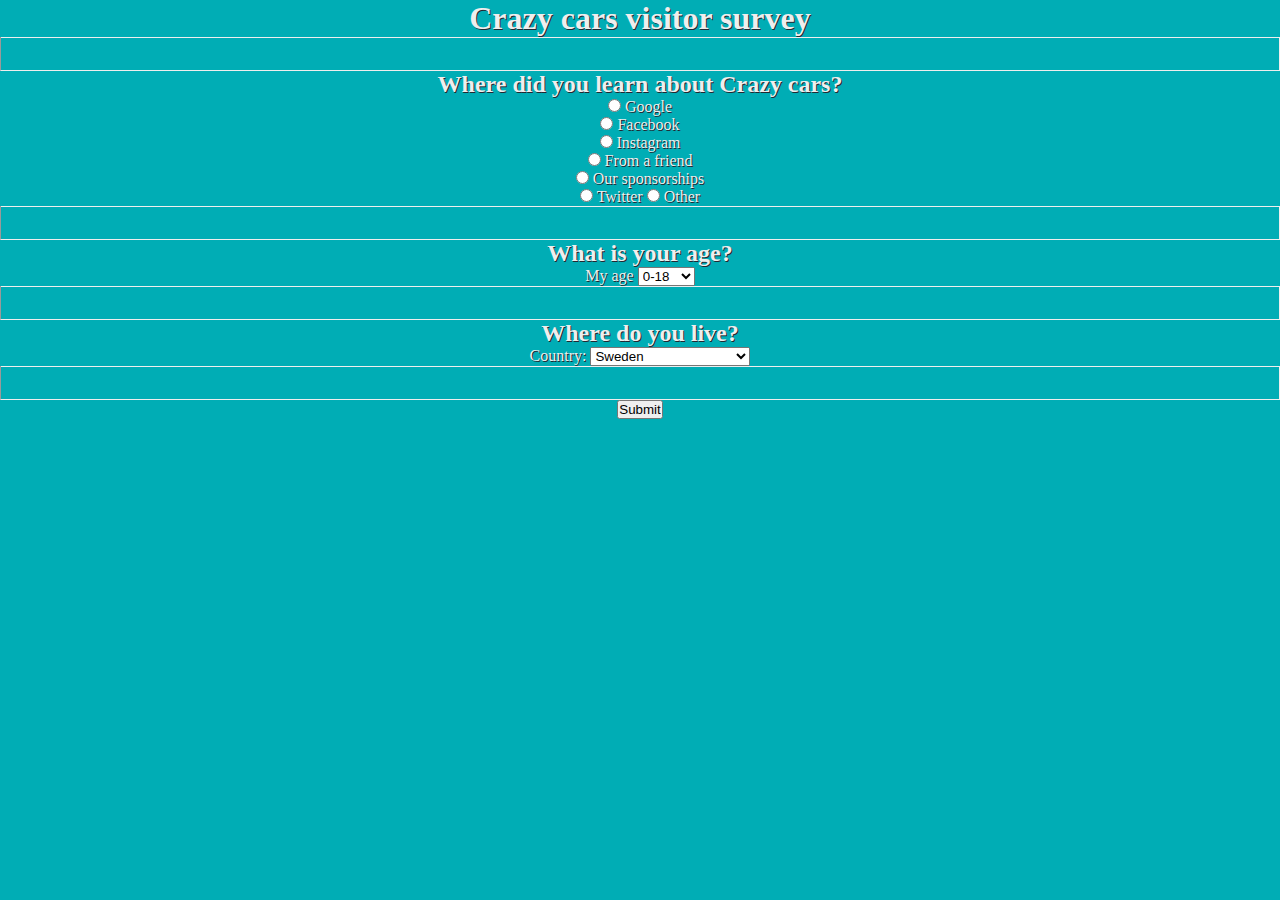
<file: pages/form-tom.html>
<!DOCTYPE html>
<html lang="en">
<head>
    <meta charset="UTF-8">
    <meta name="description" content="Third assignment">
    <meta name="keywords" content="crazy car, survey, form, fast car">
    <meta name="author" content="Tommy Björkman">
    <meta name="viewport" content="width=device-width, initial-scale=1.0">
    <link rel="icon" type="image/jpg" href="/assets/images/oncoming-automobile.png">
    <link href="https://cdn.jsdelivr.net/npm/bootstrap@5.2.1/dist/css/bootstrap.min.css" rel="stylesheet" integrity="sha384-iYQeCzEYFbKjA/T2uDLTpkwGzCiq6soy8tYaI1GyVh/UjpbCx/TYkiZhlZB6+fzT" crossorigin="anonymous">
    <script src="https://cdn.jsdelivr.net/npm/bootstrap@5.2.1/dist/js/bootstrap.bundle.min.js" integrity="sha384-u1OknCvxWvY5kfmNBILK2hRnQC3Pr17a+RTT6rIHI7NnikvbZlHgTPOOmMi466C8" crossorigin="anonymous"></script>    <title>Welcome to Crazy Cars</title>
    <link rel="stylesheet" href="/assets/css/style.css">
</head>
<body class="body-tom">
    <div  class="form-tom">
        <h1>Crazy cars visitor survey</h1>
        <hr class="line-tom2">
        <h2>Where did you learn about Crazy cars?</h2>
        <form action="/pages/thankyou-tom.html">
            <input type="radio" id="google" name="where-tom" value="Google">
            <label for="google">Google</label><br>
            <input type="radio" id="facebook" name="where-tom" value="Facebook">
            <label for="facebook">Facebook</label><br>
            <input type="radio" id="instagram" name="where-tom" value="Instagram">
            <label for="instagram">Instagram</label><br>
            <input type="radio" id="friend" name="where-tom" value="Friend">
            <label for="friend">From a friend</label><br>
            <input type="radio" id="sponsor" name="where-tom" value="Sponsor">
            <label for="sponsor">Our sponsorships</label><br>
            <input type="radio" id="twitter" name="where-tom" value="Twitter">
            <label for="twitter">Twitter</label>
            <input type="radio" id="other" name="where-tom" value="Other">
            <label for="other">Other</label>
            <hr class="line-tom2">
            <h2>What is your age?</h2>
            <label for="age">My age</label>
            <select name="age-tom" id="age">
            <option value="0-18">0-18</option>
            <option value="19-25">19-25</option>
            <option value="26-31">26-31</option>
            <option value="32-40">32-40</option>
            <option value="41-50">41-50</option>
            <option value="51-60">51-60</option>
            <option value="61-65">61-65</option>
            <option value="66">66+</option>
            </select>
            <hr class="line-tom2">
            <h2>Where do you live?</h2>
            <label for="live">Country:</label>
            <select name="live-tom" id="live">
            <option value="sweden">Sweden</option>
            <option value="norway">Norway</option>
            <option value="england">England</option>
            <option value="germany">Germany</option>
            <option value="finland">Finland</option>
            <option value="denmark">Denmark</option>
            <option value="usa">USA</option>
            <option value="othereu">Other EU country</option>
            <option value="other">Other country (non EU)</option>
            </select>
            <hr class="line-tom2">
            <input type="submit" value="Submit">
        </form>
    </div>
</body>
</html>
</file>
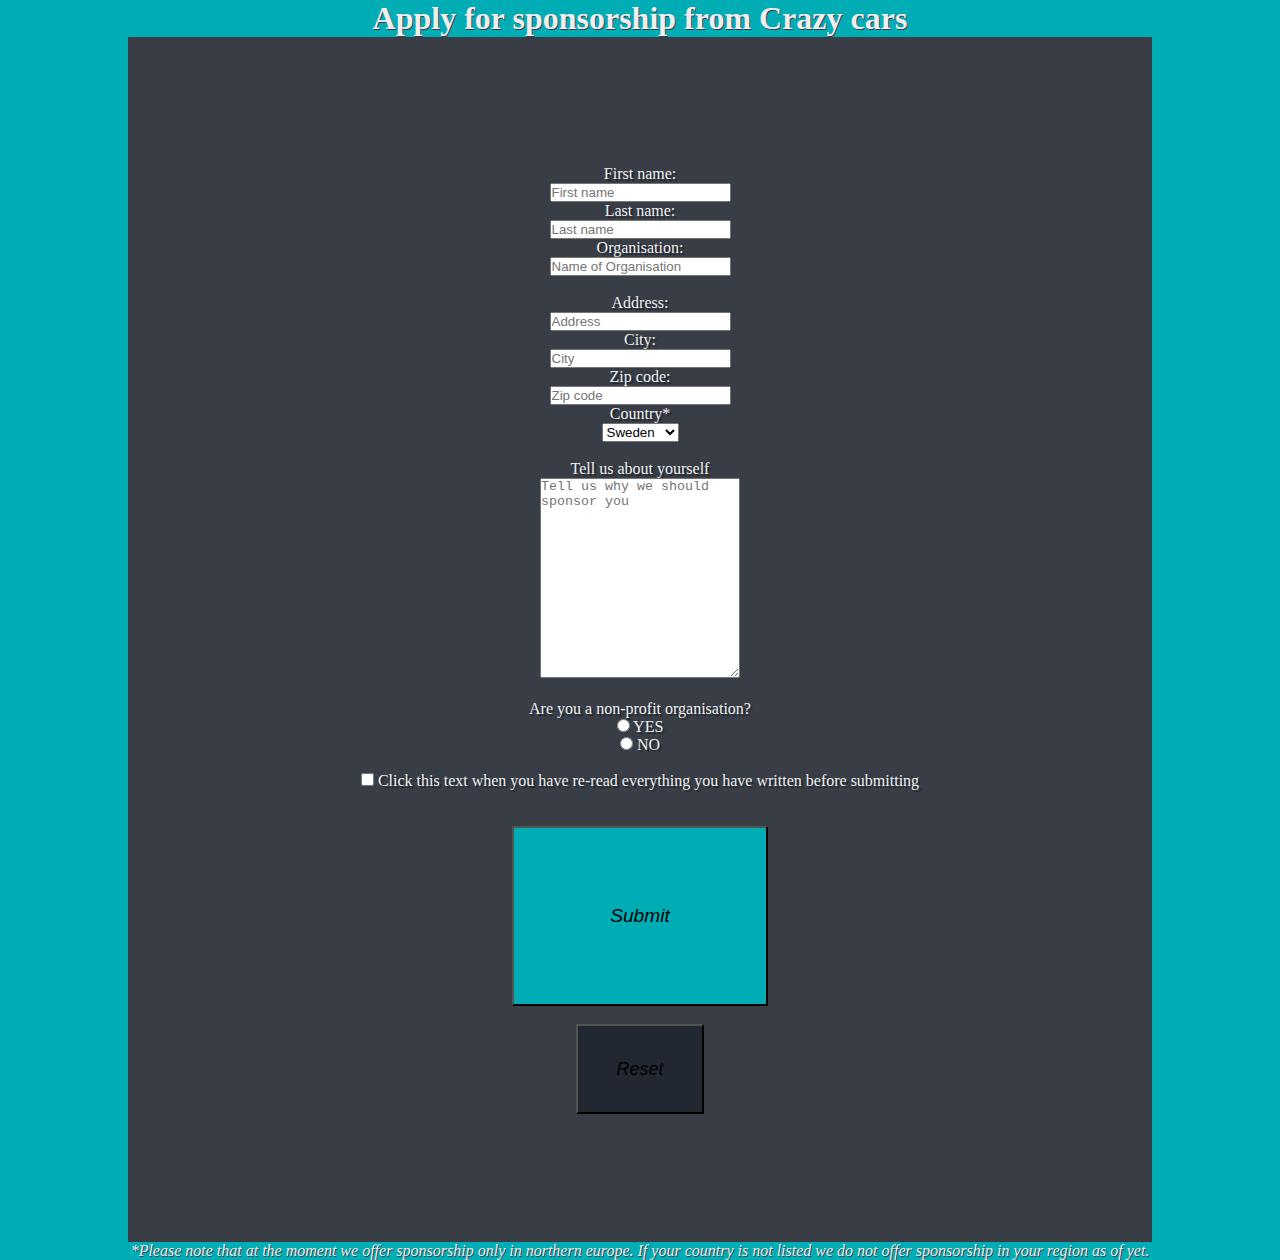
<file: pages/form-tom2.html>
<!DOCTYPE html>
<html lang="en">
<head>
    <meta charset="UTF-8">
    <meta name="description" content="Third assignment">
    <meta name="keywords" content="sponsorship, form, sports-car, apply sponsorship">
    <meta name="author" content="Tommy Björkman">
    <meta name="viewport" content="width=device-width, initial-scale=1.0">
    <link rel="icon" type="image/jpg" href="/assets/images/oncoming-automobile.png">
    <link href="https://cdn.jsdelivr.net/npm/bootstrap@5.2.1/dist/css/bootstrap.min.css" rel="stylesheet" integrity="sha384-iYQeCzEYFbKjA/T2uDLTpkwGzCiq6soy8tYaI1GyVh/UjpbCx/TYkiZhlZB6+fzT" crossorigin="anonymous">
    <script src="https://cdn.jsdelivr.net/npm/bootstrap@5.2.1/dist/js/bootstrap.bundle.min.js" integrity="sha384-u1OknCvxWvY5kfmNBILK2hRnQC3Pr17a+RTT6rIHI7NnikvbZlHgTPOOmMi466C8" crossorigin="anonymous"></script>    <title>Welcome to Crazy Cars</title>
    <link rel="stylesheet" href="/assets/css/style.css">
</head>
<body class="body-tom">
    <header></header>
        <h1 class="h1form2-tom">Apply for sponsorship from Crazy cars</h1>
    </header>
    <main>
        <div class="form2-tom">
            <form action="/action_page.php">
                <div class="names2-tom">
                    <label for="fname2-tom">First name:</label><br>
                    <input type="text" id="fname2-tom" name="fname2-tom" placeholder="First name"><br>
                    <label for="lname2-tom">Last name:</label><br>
                    <input type="text" id="lname2-tom" name="lname2-tom" placeholder="Last name"><br>
                    <label for="org2-tom">Organisation:</label><br>
                    <input type="text" id="org2-tom" name="org2-tom" placeholder="Name of Organisation"><br>
                </div><br>
                <div class="adress2-tom">
                    <label for="adress2-tom">Address:</label><br>
                    <input type="text" id="adress-tom" name="adress-tom" placeholder="Address"><br>
                    <label for="city2-tom">City:</label><br>
                    <input type="text" id="city2-tom" name="city2-tom" placeholder="City"><br>
                    <label for="zipcode2-tom">Zip code:</label><br>
                    <input type="text" id="zipcode2-tom" name="zipcode2-tom" placeholder="Zip code"><br>
                </div>
                <label for="country2-tom">Country*</label><br>
                <div class="select-tom">
                <select id="country2-tom" name="country2-tom">
                    <option value="sweden2-tom">Sweden</option>
                    <option value="norway2-tom">Norway</option>
                    <option value="finland2-tom">Finland</option>
                    <option value="denmark2-tom">Denmark</option>
                </select>
                </div><br>
                <label for="message2-tom">Tell us about yourself</label><br>
                <textarea class="textarea2-tom" id="message2-tom" name="message2-tom" placeholder="Tell us why we should sponsor you"></textarea><br><br>
                <p>Are you a non-profit organisation?</p>
                <input type="radio" id="yes2-tom" name="nonprofit-tom" value="Yes">
                <label for="yes2-tom">YES</label><br>
                <input type="radio" id="no-tom" name="nonprofit-tom" value="NO">
                <label for="no-tom">NO</label><br><br>
                <div class="form-check form-switch">
                    <input class="form-check-input" type="checkbox" role="switch" id="understanding-tom">
                    <label class="form-check-label" for="understanding-tom">Click this text when you have re-read everything you have written before submitting</label>
                </div><br><br>
                <input type="submit" class="button2-tom" value="Submit"><br><br>
                <input type="reset" class="reset2-tom" value="Reset">
            </form> 
        </div>
    </main>
    <footer>
      <p class="infoform-tom">*Please note that at the moment we offer sponsorship only in northern europe. If your country is not listed we do not offer sponsorship in your region as of yet.</p>
    </footer>
</body>
</html>
</file>
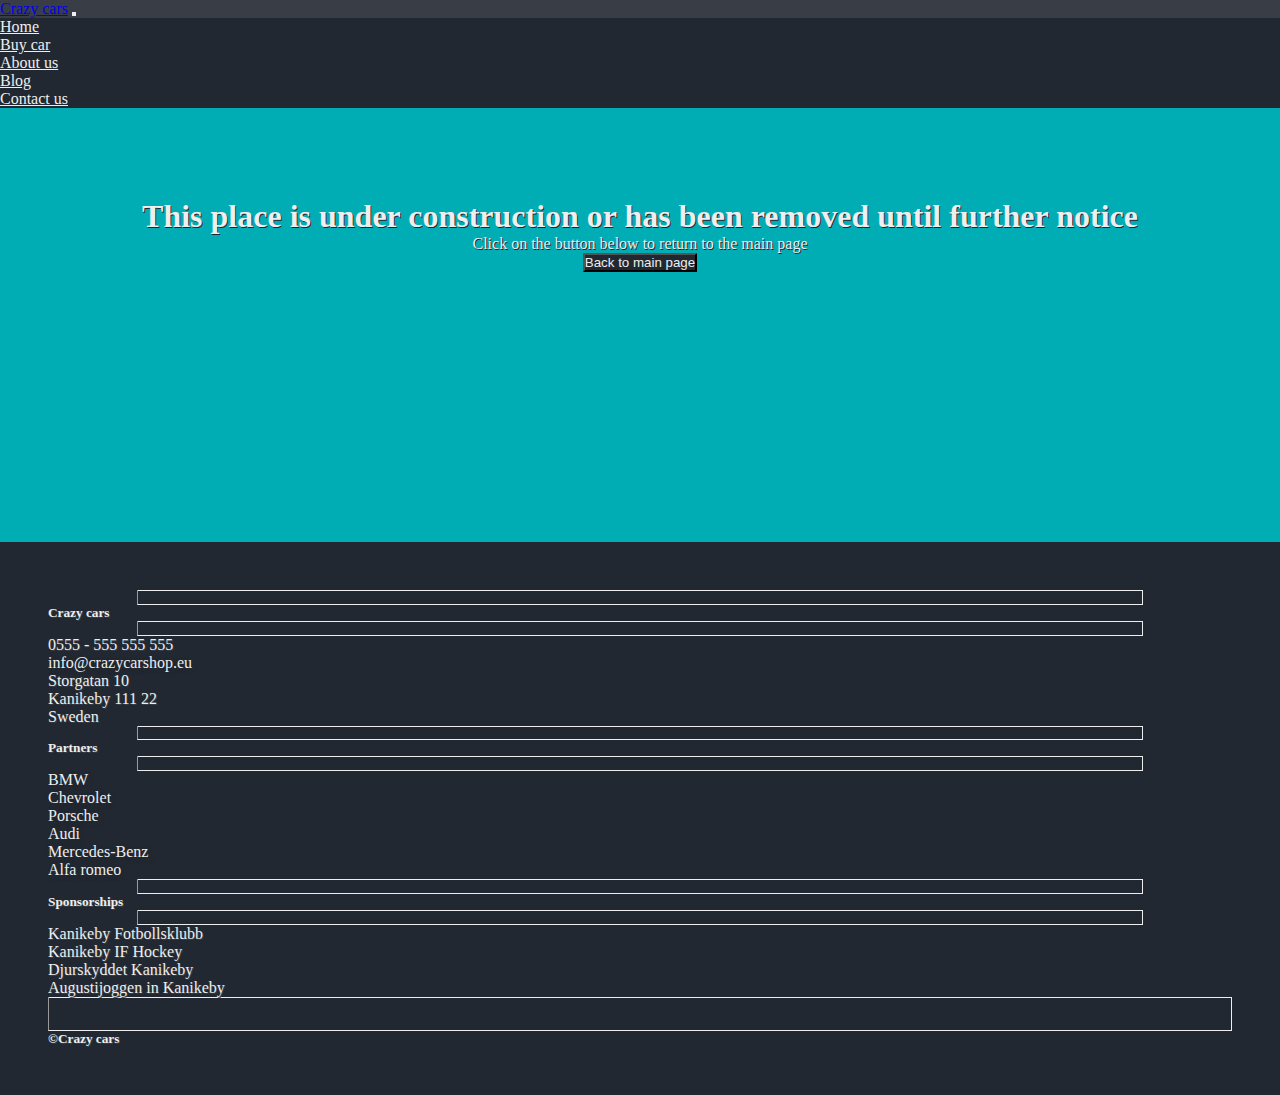
<file: pages/notavail.html>
<!DOCTYPE html>
<html lang="en">
<head>
    <meta charset="UTF-8">
    <meta name="description" content="Third assignment">
    <meta name="keywords" content="crazy car, high end car, fast car, fast vehicle">
    <meta name="author" content="Tommy Björkman">
    <meta name="viewport" content="width=device-width, initial-scale=1.0">
    <link rel="icon" type="image/jpg" href="/assets/images/oncoming-automobile.png">
    <link href="https://cdn.jsdelivr.net/npm/bootstrap@5.2.1/dist/css/bootstrap.min.css" rel="stylesheet" integrity="sha384-iYQeCzEYFbKjA/T2uDLTpkwGzCiq6soy8tYaI1GyVh/UjpbCx/TYkiZhlZB6+fzT" crossorigin="anonymous">
    <script src="https://cdn.jsdelivr.net/npm/bootstrap@5.2.1/dist/js/bootstrap.bundle.min.js" integrity="sha384-u1OknCvxWvY5kfmNBILK2hRnQC3Pr17a+RTT6rIHI7NnikvbZlHgTPOOmMi466C8" crossorigin="anonymous"></script>    <title>Welcome to Crazy Cars</title>
    <link rel="stylesheet" href="/assets/css/style.css">
</head>
<body class="body-tom">
    <header>
        <nav class="navbar navbar-expand-md navbar-dark fixed-top nav-tom">
          <div class="container-fluid">
            <a class="navbar-brand" href="index.html">Crazy cars</a>
            <button class="navbar-toggler" type="button" data-bs-toggle="collapse" data-bs-target="#navbarCollapse" aria-controls="navbarCollapse" aria-expanded="false" aria-label="Toggle navigation">
              <span class="navbar-toggler-icon"></span>
            </button>
            <div class="collapse navbar-collapse" id="navbarCollapse">
              <ul class="navbar-nav me-auto mb-2 mb-md-0 nav-tom">
                <li class="nav-item">
                  <a class="nav-link active nav-tom" aria-current="page" href="/index.html">Home</a>
                </li>
                <li class="nav-item">
                  <a class="nav-link nav-tom" href="/pages/product.html">Buy car</a>
                </li>
                <li class="nav-item">
                    <a class="nav-link nav-tom" href="/pages/about.html">About us</a>
                  </li>
                  <li class="nav-item">
                    <a class="nav-link nav-tom" href="/pages/blog.html">Blog</a>
                  </li>
                  <li class="nav-item">
                    <a class="nav-link nav-tom" href="/pages/contact.html">Contact us</a>
                  </li>
              </ul>
            </div>
          </div>
        </nav>
    </header>
    <main>
        <div class="thankyou-tom">
            <h1>This place is under construction or has been removed until further notice</h1>
            <p>Click on the button below to return to the main page</p>
            <button type="button" onclick="location.href='/index.html'" class="butt-tom">Back to main page</button>
        </div>
    </main>
    <footer>
        <div class="container-fluid footer-tom tytom-tom">
          <div class="row text-center">
            <div class="col-md-4">
                <hr class="line-tom">
                <h5>Crazy cars</h5>
                <hr class="line-tom">
                <p>0555 - 555 555 555</p>
                <div class="link-tom2"><a href="mailto:info@crazycarshop.eu"><p>info@crazycarshop.eu</p></a></div>
                <p>Storgatan 10</p>
                <p>Kanikeby 111 22</p>
                <p>Sweden</p>
            </div>
            <div class="col-md-4">
              <hr class="line-tom">
              <h5>Partners</h5>
              <hr class="line-tom">
              <div class="link-tom2"><p><a href="https://bmw.com">BMW</p></a></div>
              <div class="link-tom2"><p><a href="https://www.chevrolet.com/">Chevrolet</p></div></a>
              <div class="link-tom2"><p><a href="https://porsche.com">Porsche</p></div></a> 
              <div class="link-tom2"><p><a href="https://audi.com">Audi</p></div></a> 
              <div class="link-tom2"><p><a href="https://mercedes.com">Mercedes-Benz</p></div></a>
              <div class="link-tom2"><p><a href="https://alfaromeo.com">Alfa romeo</p></div></a>
            </div>
            <div class="col-md-4">
              <hr class="line-tom">
              <h5>Sponsorships</h5>
              <hr class="line-tom">
              <p>Kanikeby Fotbollsklubb</p>
              <p>Kanikeby IF Hockey</p>
              <p>Djurskyddet Kanikeby</p>
              <p>Augustijoggen in Kanikeby</p>
            </div>
            <div class="col-12">
              <hr class="line-tom2">
              <h5>&copy;Crazy cars</h5>
            </div>
          </div>
        </div>
      </footer>
</body>
</html>
</file>
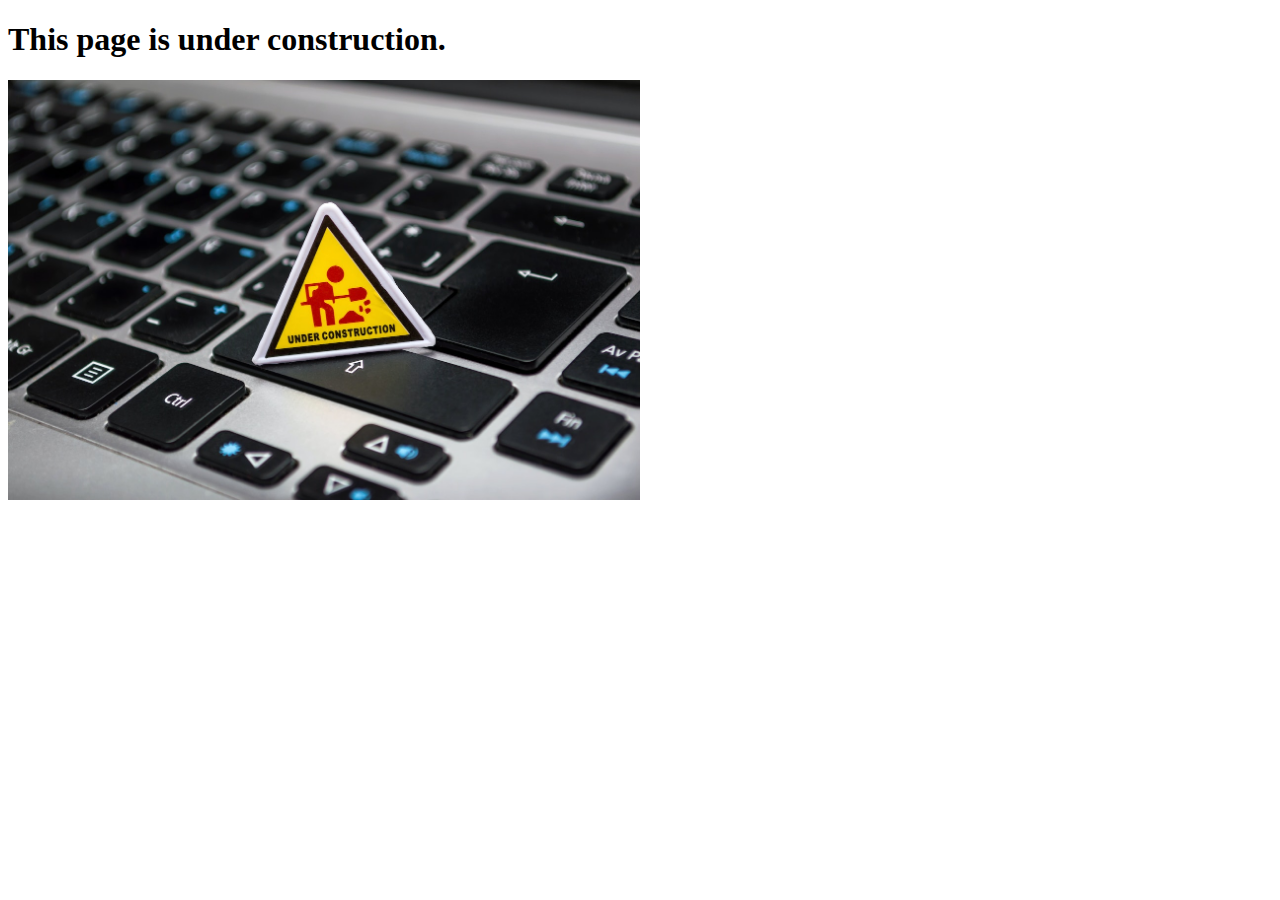
<file: pages/under-construction.html>
<!DOCTYPE html>
<html lang="en">
<head>
    <meta charset="UTF-8">
    <meta http-equiv="X-UA-Compatible" content="IE=edge">
    <meta name="viewport" content="width=device-width, initial-scale=1.0">
    <title>Under Construction</title>
</head>
<body>
    <h1>This page is under construction.</h1>
    <img src="/assets/images/under-construction.jpg" alt="Under construction" width="50%">
</body>
</html>
</file>
<file: assets/css/style.css>
.btn-jim {
  background-color: #00ADB5;
  border: none;
  border-radius: 6px;
  color: #eeeeee;
  font-size: 20px;
  box-shadow: 0px 0px 2px black;
  padding: 8px 16px 10px 16px;
  transition: all300ms ease;
}
.btn-jim:hover {
  box-shadow: rgba(50, 50, 93, 0.25) 0px 30px 60px -12px inset, rgba(0, 0, 0, 0.3) 0px 18px 36px -18px inset;
}

* {
  margin: 0;
  padding: 0;
  box-sizing: border-box;
}

/* =================== Body/Header =================== */
.body-jim h1, .body-jim h2, .body-jim h3, .body-jim h4, .body-jim h5 {
  font-family: "Raleway", sans-serif;
}
.body-jim p, .body-jim a, .body-jim label, .body-jim input {
  font-family: "Open Sans", sans-serif;
}

.header-jim {
  box-shadow: 0px 0px 4px black;
}

.nav-header-jim a {
  color: #222831;
}
.nav-header-jim a:hover {
  color: #00ADB5;
}

.active-jim {
  text-decoration: underline;
}

.hover-jim i, .links-jim i, .card-jim i, .hover-jim a, .links-jim a, .card-jim a {
  color: #222831;
}
.hover-jim i:hover, .links-jim i:hover, .card-jim i:hover, .hover-jim a:hover, .links-jim a:hover, .card-jim a:hover {
  color: #00ADB5;
}

.bold-text-jim {
  font-weight: 700;
}

#logo-jim {
  width: 14rem;
  height: auto;
}

.social-icons-jim {
  color: #00ADB5;
  list-style: none;
}

/* ==================== Banner ==================== */
.banner-img-jim {
  background: url(../images/contact-img.jpg) no-repeat;
  background-color: black;
  box-shadow: 0px 0px 10px inset black;
  width: 100%;
  height: 40vh;
  background-size: cover;
  background-position: top;
  display: flex;
  justify-content: center;
  align-items: center;
  text-align: center;
  flex-direction: column;
}

.h1-jim {
  font-size: 40px;
  background-color: rgba(0, 172, 181, 0.662745098);
  color: #eeeeee;
  text-shadow: 1px 1px black;
  box-shadow: -15px -15px 0 0 rgba(0, 0, 0, 0.503);
  padding: 0 0.5rem 0.3rem 0.5rem;
}

.h2-jim {
  color: #eeeeee;
  background-color: rgba(0, 172, 181, 0.662745098);
  text-shadow: 1px 1px black;
  padding: 0 0.5rem 0.3rem 0.5rem;
}

/* =============== Contactform-section ================ */
.icon-jim {
  width: 60px;
  height: 60px;
  border-radius: 50%;
  color: #eeeeee;
  background: #00ADB5;
  margin: 0 auto;
  margin-top: 10px;
  margin-bottom: 20px;
}
.icon-jim:hover {
  transition: 1s;
  transform: scale(1.5);
}

.card-jim {
  box-shadow: 0px 0px 10px -6px inset #00ADB5;
}

.form-shadow-jim {
  box-shadow: 0px 0px 10px #00ADB5;
}

.google-maps-jim {
  width: 100%;
  height: 540px;
}

.svg-jim {
  font-size: 22px;
  font-weight: 700;
  -webkit-animation: fadeIn-jim 1s ease-in infinite alternate;
          animation: fadeIn-jim 1s ease-in infinite alternate;
  width: 160px;
  height: 100px;
  margin-top: -40px;
  text-shadow: 1px 1px 3px black;
}

@-webkit-keyframes fadeIn-jim {
  from {
    opacity: 0.2;
  }
  to {
    opacity: 1;
  }
}

@keyframes fadeIn-jim {
  from {
    opacity: 0.2;
  }
  to {
    opacity: 1;
  }
}
/* ================= Carousel/Newsletter/Footer ================= */
.carousel-jim {
  white-space: nowrap;
}
.carousel-jim h3, .carousel-jim p {
  background-color: rgba(0, 172, 181, 0.662745098);
  text-shadow: 1px 1px black;
}

.carousel-img-jim {
  width: 33%;
  height: auto;
  background-color: black;
}

.carousel-link-jim {
  color: #eeeeee;
}
.carousel-link-jim:hover {
  color: rgb(231, 231, 231);
  transition: 1s;
  transform: scale(1.1);
}

.nav-footer-jim a {
  color: #eeeeee;
}
.nav-footer-jim a:hover {
  color: #00ADB5;
}

.newsletter-jim {
  box-shadow: -20px -20px 0 0 rgba(0, 0, 0, 0.159);
  top: -25px;
  margin-top: 100px;
  position: relative;
  padding-top: 10px;
  padding-bottom: 10px;
}
.newsletter-jim h3 {
  padding: 0 10px 0 10px;
}

/* ================== Media queries ================== */
@media screen and (max-width: 768px) {
  .newsletter-jim {
    flex-wrap: wrap;
  }
  .newsletter-jim h3 {
    font-size: 18px;
  }
  .newsletter-jim h4 {
    font-size: 12px;
  }
  .newsletter-jim a {
    font-size: 10px;
  }
  .google-maps-jim {
    height: 300px;
  }
  .carousel-jim h3 {
    font-size: 18px;
  }
}
@media screen and (max-width: 576px) {
  .carousel-img-jim {
    width: 50%;
    height: auto;
  }
}
@media screen and (max-width: 500px) {
  .h1-jim {
    font-size: 22px;
  }
  .h2-jim {
    font-size: 16px;
  }
  .card-jim p, .card-jim q, .card-jim td {
    font-size: 14px;
  }
  .footer-jim a, .footer-jim p {
    font-size: 12px;
  }
  .copyright-jim {
    font-size: 12px;
  }
  .banner-img-jim {
    background-color: black;
    box-shadow: 0px 0px 10px inset black;
    width: 100%;
    height: 30vh;
    background-size: cover;
    background-position: top;
  }
  .carousel-jim h3, .carousel-jim p {
    line-height: 1.1;
  }
}
@media screen and (max-width: 360px) {
  #logo-jim {
    width: 40vw;
    height: auto;
  }
  .carousel-jim h3 {
    font-size: 12px;
  }
  .carousel-jim p {
    font-size: 10px;
  }
  .svg-jim {
    font-size: 14px;
  }
}/*# sourceMappingURL=style.css.map */
=======
* {
    box-sizing: border-box;
}

.container-niko {
    max-width: 1200px;
    margin: auto;
    overflow: auto;




}

.gallery-niko {
    float: left;
    display: inline;
    margin: 10px;


}





.button-niko {

    border: none;
    border-radius: 4px;
    padding: 10px 20px;
    text-align: center;
    text-decoration: none;
    display: inline-block;
    font-size: 15px;
    margin: 5px 140px;
    transition-duration: 0.4s;
    cursor: pointer;
    background-color: rgb(57, 62, 70);
    color: white;
}


.header-niko {
    background-color: rgb(34, 40, 49);


}

.menu-niko {
    color: azure;
}

.i-niko {
    position: absolute;
    top: 22px;
    right: 50px;
}




.gallerycontainer-niko {
    margin: 3vw;
    padding: 1vw;
    background-color: white;
    border: none;
}

ul.imagegallery-niko {
    padding: 0;
    display: flex;
    flex-wrap: wrap;
    gap: 10px;
}

.imagegallery-niko>li {
    flex-grow: 1;
    list-style-type: none;
    height: 200px;
    position: relative;
    cursor: pointer;
}

.imagegallery-niko li img {
    object-fit: cover;
    width: 100%;
    height: 100%;
    vertical-align: auto;
    border-radius: 8px;
}


.overlay-niko {
    position: absolute;
    width: 100%;
    height: 100%;
    z-index: 20;
    background: rgba(57, 57, 57, 0.502);
    top: 0;
    left: 0;
    transform: scale(0);
    transition: all 0.2s 0.1s ease-in-out;
    color: #fff;
    border-radius: 1px;
    display: flex;
    align-items: center;
    justify-content: center;
}

.imagegallery-niko li:hover .overlay-niko {
    transform: scale(1);
}

.h1-niko {
    text-align: center;
    margin-top: 70px;
    background: #00ADB5;
    color: white;
    padding: 5px;


}

.niko-form {
    text-align: center;
    background-color: #fff;
}

.container-nikola {
    max-width: 3300px;
    margin: auto;
    text-align: center;
    height: 200px;

}

.conta-niko {
    background-color: #00ADB5;
    margin-top: 100px;

}

.col-niko {
    color: #fff;
}

.social-niko a {
    display: inline-block;
    height: 40px;
    width: 40px;
    background-color: #222831;
    margin: 0 10px 10px 0;
    text-align: center;
    line-height: 40px;
    border-radius: 50%;
    color: #fff;


}
.img-tom {
    max-height: 70vh;
    min-height: 70vh;
    max-width: auto;
    overflow: hidden;
    object-fit: cover;
}
.body-tom {
    background-color: #00ADB5;
    color: #EEEEEE;
}
.nav-tom {
    background-color: #222831;
    color: #EEEEEE;
}
.nav-tom:hover {
    background-color: #393E46;
    color: #00ADB5;
}
.navv-tom {
    background-color: #222831;
}
.link-tom {
    text-decoration: none;
    color: #EEEEEE;
    text-shadow: 2px 2px 4px #222831;
}
.link-tom:hover {
    color: #00ADB5;
}
.carousel-indicators-tom button {
    height: 20px !important;
    width: 20px !important;
    margin: 0 10px !important;
    border-radius: 100%;
    background-color: #00ADB5 !important;
}
.tom-prev,
.tom-next {
    background-color: #222831;
    opacity: .2;
}
.prev-tom {
    background-image: url("data:image/svg+xml;charset=utf8,%3Csvg xmlns='http://www.w3.org/2000/svg' fill='%2300ADB5' viewBox='0 0 8 8'%3E%3Cpath d='M5.25 0l-4 4 4 4 1.5-1.5-2.5-2.5 2.5-2.5-1.5-1.5z'/%3E%3C/svg%3E");
  }
  
.next-tom {
    background-image: url("data:image/svg+xml;charset=utf8,%3Csvg xmlns='http://www.w3.org/2000/svg' fill='%2300ADB5' viewBox='0 0 8 8'%3E%3Cpath d='M2.75 0l-1.5 1.5 2.5 2.5-2.5 2.5 1.5 1.5 4-4-4-4z'/%3E%3C/svg%3E");
  }
.article-tom {
    justify-content: center;
    text-align: center;
    margin-left: 20px;
    margin-right: 20px;
}
.col-tom {
    margin: 4px;
    text-shadow: 1px 1px #222831;
}
.picture-tom img {
    box-shadow: 0px 0px 4px 4px #222831;
    border-radius: 50%;
    max-height: 140px;
    max-width: 140px;
    min-height: 140px;
}
.main-tom {
    text-shadow: 2px 2px 4px #222831;
}
.info-tom {
    justify-content: center;
    text-align: center;
    padding: 5px;
    color: #EEEEEE;
    text-shadow: 1px 1px #222831;
}
.text-tom {
    padding: 20px;
    color: #EEEEEE;
    margin-bottom: 50px;
    margin-left: 5%;
    margin-right: 5%;
}
.info-tom2 {
    justify-content: center;
    text-align: center;
    padding: 5px;
    color: #EEEEEE;
    margin-top: 40px;
    margin-bottom: 20px;
    margin-left: 5%;
    margin-right: 5%;
    text-shadow: 1px 1px #222831;
}
.social-tom {
    justify-content: center;
    margin-top: 10px;
    margin-bottom: 50px;
    fill: #222831;
}
.fb-tom {
    max-width: 100px;
    max-height: 100px;
}
.fb-tom:hover {
    fill: #EEEEEE;
    transition: 0.7s;
    transition-timing-function: ease-out;
}
.insta-tom {
    max-width: 100px;
    max-height: 100px;
}
.insta-tom:hover {
    fill: #EEEEEE;
    transition: 0.7s;
    transition-timing-function: ease-out;
}
.youtube-tom {
    max-width: 100px;
    max-height: 100px;
}
.youtube-tom:hover {
    fill: #EEEEEE;
    transition: 0.7s;
    transition-timing-function: ease-out;
}
.twitt-tom {
    max-width: 100px;
    max-height: 100px;
}
.twitt-tom:hover {
    fill: #EEEEEE;
    transition: 0.7s;
    transition-timing-function: ease-out;
}
.footer-tom {
    background-color: #222831;
    text-shadow: 1px 1px #393E46;
    color: #EEEEEE;
    padding: 3rem;
}
.link-tom2 a {
    text-decoration: none;
    color: #EEEEEE;
    text-shadow: 2px 2px 4px #222831;
}
.link-tom2:hover a {
    color: #00ADB5;
}
.line-tom {
    border-top: 1px solid #EEEEEE;
    width: 85%;
    margin: auto;
    padding: 0.4rem;
}
.line-tom2 {
    border-top: 1px solid #EEEEEE;
    width: 100%;
    margin: auto;
    padding: 1rem;
}
.card-tom {
    text-shadow: 2px 2px 4px #222831;
    background-color: #00ADB5;
    color: #EEEEEE;
    border: 10px solid #00ADB5 !important;
    text-shadow: 1px 1px #393E46 !important;
    text-align: center;
}
.card-tom img {
    border-radius: 20%;
    box-shadow: 5px 10px #393E46;
}
.card-tom:hover img {
    filter: blur(5px);
    transition: 0.8s;
}
.card-tom:hover .link-tom {
    color: #00ADB5;
}
.text-tom2 {
    position: absolute;
    bottom: 10px;
    background-color: #222831;
    color: #EEEEEE
}
.form-tom {
    text-align: center;
    text-shadow: 1px 1px #222831;
}
.butt-tom {
    background-color: #222831;
    color: #EEEEEE;
}
.butt-tom:hover {
    background-color: #393E46;
}
.thankyou-tom {
    text-align: center;
    margin-top: 10vh;
    margin-bottom: 30vh;
    text-shadow: 1px 1px #222831;
}
.form2-tom {
    padding: 10%;
    margin-left: 10%;
    margin-right: 10%;
    background-color: #393E46;
    text-align: center;
    text-shadow: 2px 2px #222831;
}
.h1form2-tom {
    text-align: center;
    text-shadow: 1px 1px #393E46;
}
.textarea2-tom {
    min-height: 200px;
    width: 200px;
    resize: both;
}
.adress2-tom label {
    margin: 5px;
}
.names2-tom label {
    margin: 5px;
}
.button2-tom {
    height: 20vh;
    width: 20vw;
    background-color: #00ADB5;
    font-size: larger;
    font-style: oblique;
}
.button2-tom:hover {
    background-color: rgb(13, 101, 13);
}
.reset2-tom {
    height: 10vh;
    width: 10vw;
    background-color: #222831;
    font-size: large;
    font-style: oblique;
}
.reset2-tom:hover {
    background-color: rgb(187, 5, 5);
}
.infoform-tom {
    font-style: italic;
    text-align: center;
    text-shadow: 1px 1px #393E46;
}
#hidden-tom {
    display: none;
}
.card-tom:hover #hidden-tom {
    display: block;
}
.nolink-tom {
    text-decoration: none;
    color: rgb(227, 67, 67);
    text-shadow: 2px 2px 4px #393E46;
    font-size: xx-large;
    margin-top: 25%;
    margin-left: 5%;
    margin-right: 5%;
    background-color: #222831;
}
.larger-tom {
    font-size: x-large;
    margin-top: 25%;
    margin-left: 5%;
    margin-right: 5%;
    background-color: #222831;
    text-shadow: 2px 2px 4px #393E46;
}.connect-tom {
    margin-top: 10px;
    margin-bottom: 0;
}
@media screen and (max-width: 770px) {
    .navv-tom, .nav-tom {
        display: block;
    }
    .body-tom {
        display: block;
    }
}
=======
.btn-dan {
  font-family: "Open Sans", sans-serif;
  background-color: #ff9c05;
  color: #222831;
  border: 1px solid #222831;
  border-radius: 0.5rem;
  padding: 0.5rem;
  box-shadow: 5px 5px 10px 0px rgba(0, 0, 0, 0.4);
}
.btn-dan:hover {
  background-color: #d17e00 !important;
  border-color: #222831 !important;
  color: #222831 !important;
  transform: scale(0.98);
}

* {
  margin: 0;
  padding: 0;
  box-sizing: border-box;
}

.body-dan h1,
.body-dan h2,
.body-dan h3,
.body-dan h4,
.body-dan h5 {
  font-family: "Raleway", Arial;
}
.body-dan p,
.body-dan a,
.body-dan label,
.body-dan input {
  font-family: "Open Sans", sans-serif;
}

.header-dan {
  background-color: #222831;
  min-height: 10vh;
}
.header-dan .navbar-brand {
  font-weight: 600;
  font-size: 175%;
}
.header-dan .navbar-brand span {
  color: #00ADB5;
}
.header-dan a {
  color: #eeeeee;
  font-size: 120%;
}
.header-dan a:hover {
  color: #00ADB5;
  transform: scale(1.05);
  transition: 0.2s;
}
.header-dan .active-dan {
  text-decoration: 3px underline #00ADB5;
  font-weight: bold;
}
.header-dan .active-dan:hover {
  text-decoration: 2px underline #00ADB5;
  font-weight: bold;
  color: #eeeeee;
  transform: none;
}

.latest-article-section-dan {
  background-color: #393E46;
}
.latest-article-section-dan h1,
.latest-article-section-dan p {
  background-color: #00ADB5;
  box-shadow: 5px 5px 10px 1px rgba(0, 0, 0, 0.8);
}

.latest-article-dan {
  text-transform: capitalize;
  color: #eeeeee;
  min-height: 25vh;
}
.latest-article-dan .card {
  border: none;
}
.latest-article-dan .card img {
  box-shadow: 0 0 30px 0px rgba(0, 0, 0, 0.5);
}

.category-dan a {
  color: #eeeeee;
  border-right: solid 2px;
  border-top: solid 2px;
  border-color: #00ADB5;
  flex-grow: 1;
}
.category-dan a:hover {
  color: #00ADB5;
  transition: 0.2s;
}

.articles-dan {
  text-transform: capitalize;
}
.articles-dan .card {
  border: none;
  box-shadow: 0 0 20px 0px rgba(0, 0, 0, 0.3);
  background-color: rgba(225, 225, 225, 0.8);
  color: #222831;
}
.articles-dan h2 {
  font-weight: 600;
}
.articles-dan aside h3,
.articles-dan aside h4 {
  font-weight: 600;
}
.articles-dan aside a {
  color: #222831;
}
.articles-dan aside .bg-dark-dan {
  background-color: #505762;
  color: #eeeeee;
}
.articles-dan aside i:hover,
.articles-dan aside a:hover {
  color: #00ADB5;
  transform: scale(1.2);
  transition: 0.2s;
}
.articles-dan nav a {
  color: #222831;
  border-color: #222831;
}
.articles-dan nav a:hover {
  color: #00ADB5;
  border-color: #222831;
}

.quiz-form-dan {
  color: #222831;
}
.quiz-form-dan legend {
  font-family: "Raleway", Arial;
  font-weight: 600;
}
.quiz-form-dan .user-info-dan {
  background-color: #00ADB5;
}
.quiz-form-dan .user-info-dan input {
  padding: 3px;
}
.quiz-form-dan .question-area-dan {
  background-color: #393E46;
  color: #eeeeee;
}
.quiz-form-dan .question-area-dan h5 {
  font-weight: 600;
}
.quiz-form-dan .question-area-dan select {
  border-radius: 5px;
  padding: 3px;
}
.quiz-form-dan .question-area-dan svg {
  position: relative;
  max-height: 60px;
  fill: green;
  stroke: #eeeeee;
  stroke-width: 2;
  padding: 0 1rem;
  animation: bounce-dan 8s ease-in-out infinite;
}
@keyframes bounce-dan {
  0% {
    left: 0px;
    top: 0px;
  }
  10% {
    left: 25px;
    top: 0px;
  }
  20% {
    left: 0px;
    top: 0px;
  }
  30% {
    left: 25px;
    top: 0px;
  }
  40% {
    left: 0px;
    top: 0px;
  }
  50% {
    left: 25px;
    top: 0px;
  }
  60% {
    left: 0px;
    top: 0px;
  }
  70% {
    left: 25px;
    top: 0px;
  }
  80% {
    left: 0px;
    top: 0px;
  }
  90% {
    left: 25px;
    top: 0px;
  }
  100% {
    left: 0px;
    top: 0px;
  }
}

.faq-dan {
  width: 50vw;
}
.faq-dan h5 {
  font-weight: 600;
  text-decoration: 2px underline #00ADB5;
  font-size: 150%;
  padding: 1rem 0;
}
.faq-dan .accordion-button {
  background-color: #00ADB5;
  color: #222831;
  font-weight: 600;
}
.faq-dan .accordion-button:focus {
  background-color: #393E46;
  color: #eeeeee;
}

.footer-section-dan {
  min-height: 20vh;
  background-color: #222831;
  color: #eeeeee;
}
.footer-section-dan .footer-dan {
  display: flex;
  flex-wrap: wrap;
  align-items: center;
  justify-content: space-evenly;
}
.footer-section-dan .footer-dan p {
  font-weight: 600;
}
.footer-section-dan .footer-dan p .span-dan {
  color: #00ADB5;
}
.footer-section-dan .footer-dan nav {
  margin: 1rem;
}
.footer-section-dan .footer-dan ul {
  display: flex;
  justify-content: center;
  margin: 0;
  padding: 0;
}
.footer-section-dan .footer-dan .social-links-dan {
  width: 100%;
  list-style-type: none;
  padding: 1rem;
}
.footer-section-dan .footer-dan .social-links-dan a {
  color: #eeeeee;
}
.footer-section-dan .footer-dan .social-links-dan i:hover,
.footer-section-dan .footer-dan .social-links-dan a:hover {
  color: #00ADB5;
  transform: scale(1.2);
  transition: 0.2s;
}
.footer-section-dan .footer-dan table {
  font-family: "Open Sans", sans-serif;
  text-transform: capitalize;
  margin: 1rem;
}
.footer-section-dan .footer-dan table .th-dan {
  border-bottom: 1px solid #00ADB5;
}
.footer-section-dan .footer-dan table th {
  color: #eeeeee;
  padding: 0 1rem;
  text-align: right;
}
.footer-section-dan .footer-dan table th:empty {
  background: transparent;
  border: none;
}
.footer-section-dan .footer-dan table td {
  padding: 0 1rem;
  text-align: right;
}
.footer-section-dan .footer-dan table .colspan-dan {
  text-align: center;
}
.footer-section-dan .footer-dan .newsletter-dan {
  text-transform: capitalize;
  font-size: 125%;
  font-weight: 600;
  margin: 1rem;
  padding: 2rem;
}
.footer-section-dan .footer-dan .modal-header {
  background-color: #393E46;
  color: #eeeeee;
}
.footer-section-dan .footer-dan .modal-header h5 {
  margin: 0 auto;
}
.footer-section-dan .footer-dan .modal-body {
  background-color: #00ADB5;
}
.footer-section-dan .footer-dan .modal-body input,
.footer-section-dan .footer-dan .modal-body button {
  padding: 3px;
  box-shadow: none;
}

/* Media Queries */
@media screen and (max-width: 992px) {
  .menu-dan a:hover {
    color: #00ADB5;
    transform: none;
  }
  .faq-dan {
    min-width: 100vw;
  }
}
@media screen and (max-width: 768px) {
  .category-dan a {
    border-style: none;
  }
  .quiz-form-dan {
    min-width: 100vw;
  }
}/*# sourceMappingURL=style.css.map */
</file>
<file: nabi.css>
@import url("https://cdnjs.cloudflare.com/ajax/libs/font-awesome/5.15.3/css/all.min.css");
        * {
            margin: 0;
            padding: 0;
            box-sizing: border-box;
            text-decoration: none;
            list-style: none;
        }
        
        body {
            font-family: montserrat;
        }
        
        nav {
            height: 80px;
            background: gray;
            width: 100%;
        }
        
        label.logo {
            color: white;
            line-height: 80px;
            font-size: 35px;
            padding: 0 100px;
            font-weight: bold;
        }
        
        nav ul {
            float: right;
            margin-right: 20px;
        }
        
        nav ul li {
            line-height: 80px;
            display: inline-block;
            margin: 0 5px;
        }
        
        nav ul li a {
            text-transform: uppercase;
            font-size: 16px;
            color: white;
            padding: 7px 13px;
            border-radius: 3px;
        }
        
        a.active,
        a:hover {
            background: black;
            transition: 0.5s;
        }
        
        .checkbtn {
            font-size: 30px;
            color: white;
            float: right;
            line-height: 80px;
            margin-right: 40px;
            cursor: pointer;
            display: none;
        }
        
        #check {
            display: none;
        }
        
        @media (max-width:952px) {
            label.logo {
                font-size: 30px;
                padding-left: 50px;
            }
            nav ul li a {
                font-size: 16px;
            }
        }
        
        @media (max-width:858px) {
            .checkbtn {
                display: block;
            }
            ul {
                position: fixed;
                height: 100vh;
                width: 100%;
                background: #2c3e50;
                top: 80px;
                left: -100%;
                text-align: center;
                transition: all .5s;
            }
            nav ul li {
                display: block;
                line-height: 30px;
                margin: 50px 0;
            }
            nav ul li a {
                font-size: 20px;
            }
            a.active,
            a:hover {
                background: none;
                color: #0082e6;
            }
            #check:checked~ul {
                left: 0;
            }
        }
        
        .noselect {
            -webkit-touch-callout: none;
            -webkit-user-select: none;
            -khtml-user-select: none;
            -moz-user-select: none;
            -ms-user-select: none;
            user-select: none;
            -webkit-tap-highlight-color: transparent;
        }
        
        button {
            width: 150px;
            height: 50px;
            background: none;
            border: 2px solid #89db84;
            border-radius: 50px;
            cursor: pointer;
            display: flex;
            align-items: center;
            justify-content: center;
            transition: 500ms;
        }
        
        span,
        svg {
            position: absolute;
            color: #89db84;
            fill: transparent;
        }
        
        button:hover {
            font-size: 14px;
        }
        
        button:focus {
            outline: none;
            border: 2px solid transparent;
            width: 50px;
            border-left: 2px solid #89db84;
            border-bottom: 2px solid #89db84;
            animation: spin 2s 500ms forwards;
        }
        
        button:focus span {
            color: transparent;
        }
        
        button:focus svg {
            animation: check 500ms 2300ms forwards;
        }
        
        @keyframes spin {
            80% {
                border: 2px solid transparent;
                border-left: 2px solid #89db84;
            }
            100% {
                transform: rotate(1080deg);
                border: 2px solid #89db84;
            }
        }
        
        @keyframes check {
            to {
                fill: #89db84
            }
        }
        
        @keyframes circle {
            to {
                border: 2px solid #89db84;
            }
        }
        
        .image-gallery {
            display: grid;
            grid-template-columns: repeat(3, 1fr);
            max-width: 50rem;
            margin-inline: auto;
        }
        
        .image-gallery>img {
            width: 100%;
            aspect-ratio: 1 / 1;
            object-fit: cover;
            transition: scale 350ms ease, opacity 350ms linear;
        }
        
        .image-gallery:has(img:hover) img:not(:hover) {
            scale: 0.8;
            opacity: 0.7;
        }
        
        h1 {
            color: green;
            text-align: center;
            text-transform: uppercase;
            margin-top: 20px;
            padding-bottom: 10px;
            padding-top: 10px;
            text-decoration: underline;
        }
        
        h4 {
            margin-top: 15px;
            margin-bottom: 5px;
        }
        
        .team-member {
            background-color: #11245A;
        }
        
        .team-member.even {
            background-color: #162e6e;
        }
        
        .team-member .hline {
            width: 70px;
            height: 2px;
            margin: 16px auto;
            background-color: rgba(255, 255, 255, 0.445);
        }
        
        .team-member .team-member-img img,
        .team-member .team-member-img .social-icons {
            transition: all 0.4s ease;
        }
        
        .team-member .team-member-img {
            position: relative;
            overflow: hidden;
        }
        
        .team-member .team-member-img .social-icons {
            width: 100%;
            height: 60px;
            background-color: #E93B81;
            position: absolute;
            bottom: -60px;
            left: 0;
            display: flex;
            align-items: center;
            justify-content: center;
        }
        
        .team-member .team-member-img .social-icons a {
            width: 40px;
            height: 40px;
            display: flex;
            align-items: center;
            justify-content: center;
            border: 2px solid rgba(255, 255, 255, 0.5);
            font-size: 24px;
            color: #fff;
            border-radius: 100px;
            margin-left: 4px;
            margin-right: 4px;
        }
        
        .team-member .team-member-img .social-icons a:hover {
            background-color: #fff;
            color: #E93B81;
        }
        
        .team-member:hover .team-member-img .social-icons {
            bottom: 0;
        }
        
        .team-member:hover img {
            transform: translateY(-60px);
        }
        
        .icon-box {
            width: 250px;
            height: 100px;
            background-color: #75a22d;
            color: #fff;
            border-radius: 4px;
            display: flex;
            align-items: center;
            justify-content: center;
            font-size: 32px;
        }
        
        img {
            height: 100px;
            width: 100%;
        }
        
        .nabi-item {
            overflow: hidden;
            position: relative;
        }
        
        .nabi-item img,
        .nabi-item .nabi-overlay {
            transition: all 0.4s ease;
        }
        
        .nabi-overlay {
            position: absolute;
            top: 0;
            left: 0;
            width: 100%;
            height: 100%;
            background-color: rgba(17, 36, 90, 0.9);
            display: flex;
            align-items: flex-end;
            padding: 30px;
            opacity: 0;
        }
        
        .nabi-overlay h3,
        .nabi-overlay h6 {
            color: #fff;
        }
        
        .nabi-item:hover .nabi-overlay {
            opacity: 1;
        }
        
        .nabi-item:hover img {
            transform: scale(1.1);
        }
        
        footer {
            background-color: #2d3ea2;
            padding: 25px;
            color: beige;
        }
</file>
